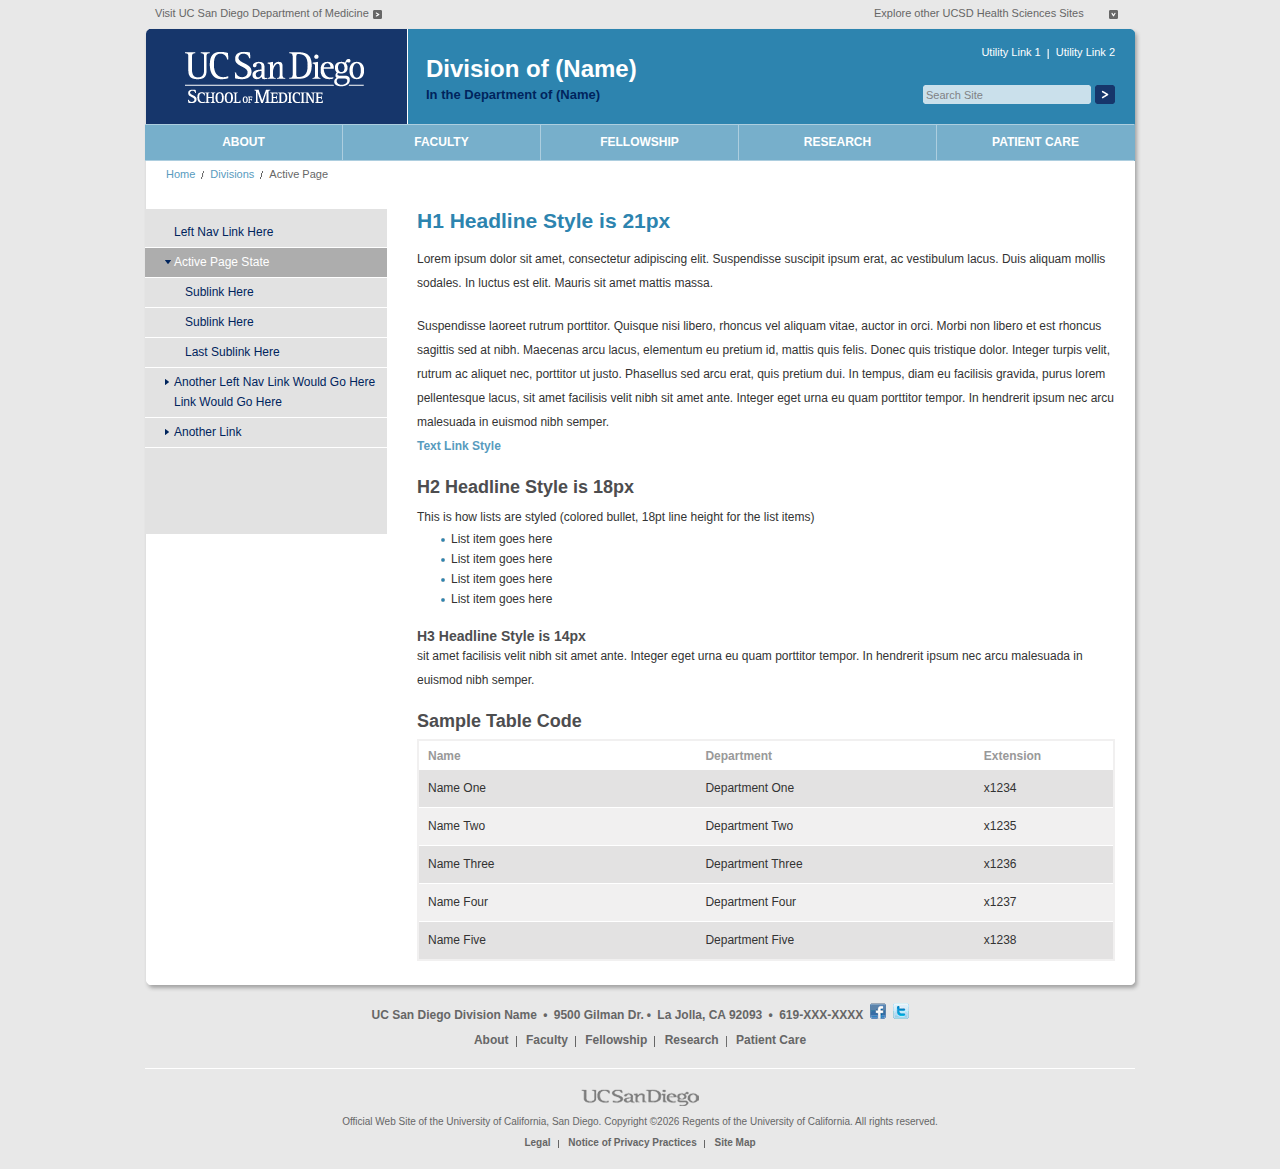
<file: src/avrctrials/theme/static/tpl-division-2col.htm>
<!DOCTYPE html PUBLIC "-//W3C//DTD XHTML 1.0 Transitional//EN" "http://www.w3.org/TR/xhtml1/DTD/xhtml1-transitional.dtd">
<html xmlns="http://www.w3.org/1999/xhtml" xml:lang="en-us" lang="en-us">
<!--[if IE]><![endif]-->
<head>
<meta http-equiv="Content-Type" content="text/html; charset=utf-8" />
<meta http-equiv="Content-Language" content="en-us" />
<title>Page Headline or Topic - Division Name - UC San Diego</title>
<meta name="keywords" content="" />
<meta name="description" content="" />
<meta name="generator" content="PINT [ www.pint.com ]" />
<meta name="author" content="PINT [ www.pint.com ]" />

<link rel="shortcut icon" href="/favicon.ico" />

<link rel="stylesheet" href="assets/css/common.css" type="text/css" media="screen" />
<link rel="stylesheet" href="assets/css/print.css" type="text/css" media="print" />
<!--[if lte IE 8]><link rel="stylesheet" href="assets/css/ie8.css" type="text/css" media="screen"/><![endif]-->
<!--[if lte IE 7]><link rel="stylesheet" href="assets/css/ie7.css" type="text/css" media="screen"/><![endif]-->
<!--[if lt  IE 7]><link rel="stylesheet" href="assets/css/ie6.css" type="text/css" media="screen"/><![endif]-->
</head>

<body>

<div id="top" class="wrap"><div class="wrap">

    <div class="inner">

        <a href="#" class="logo" title="Click here to return to the Site homepage."><img src="assets/images/logo-print.png" width="199" height="71" alt="LOGO: UC San Diego School of Medicine" /></a>
        <div id="split-title" class="site-title">
            Division of (Name) <span>In the Department of (Name)</span>
        </div>
        <div class="pint"><a href="#nav">Jump to Navigation</a><hr /></div>
        
        <div class="content" id="layout-2col">
                
            <div class="col" id="col1">
            
                <h1>H1 Headline Style is 21px</h1>
                <p>Lorem ipsum dolor sit amet, consectetur adipiscing elit. Suspendisse suscipit ipsum erat, ac vestibulum lacus. Duis aliquam mollis sodales. In luctus est elit. Mauris sit amet mattis massa.</p>
                <p>Suspendisse laoreet rutrum porttitor.  Quisque nisi libero, rhoncus vel aliquam vitae, auctor in orci. Morbi non libero et est rhoncus sagittis sed at nibh. Maecenas arcu lacus, elementum eu pretium id, mattis quis felis. Donec quis tristique dolor. Integer turpis velit, rutrum ac aliquet nec, porttitor ut justo. Phasellus sed arcu erat, quis pretium dui. In tempus, diam eu facilisis gravida, purus lorem pellentesque lacus, sit amet facilisis velit nibh sit amet ante. Integer eget urna eu quam porttitor tempor. In hendrerit ipsum nec arcu malesuada in euismod nibh semper.<br /><a href="#">Text Link Style</a></p>

                <h2>H2 Headline Style is 18px</h2>
                <p class="alt">This is how lists are styled (colored bullet, 18pt line height for the list items)</p>
                <ul class="list-circle">
                	<li>List item goes here</li>
                	<li>List item goes here</li>
                	<li>List item goes here</li>
                	<li>List item goes here</li>
                </ul>
                <h3>H3 Headline Style is 14px</h3>
                <p>sit amet facilisis velit nibh sit amet ante. Integer eget urna eu quam porttitor tempor. In hendrerit ipsum nec arcu malesuada in euismod nibh semper.</p>
                
                
                <h2>Sample Table Code</h2>
                
                <!-- The table's styles are controlled by both the common.css file AND the common.js file in the Scripts folder (see line 90 for the table javascript).
                	  You do not need to put an "alt" class on each alternate row to achieve the alternating row colors. The Javascript file will do that. Just be sure 
                      the first table row has the "alt" class.
                -->
                
                <table class="tbl-generic">
                    <thead>
                        <tr>
							<th style="width:40%;">Name</th>
                            <th style="width:40%;">Department</th>
                            <th style="width:20%;">Extension</th>
                        </tr>
                    </thead>
                    <tbody>
                        <tr class="alt">
							<td>Name One</td>
                            <td>Department One</td>
                            <td>x1234</td>
                        </tr>
                        <tr>
							<td>Name Two</td>
                            <td>Department Two</td>
                            <td>x1235</td>
                        </tr>
                        <tr>
							<td>Name Three</td>
                            <td>Department Three</td>
                            <td>x1236</td>
                        </tr>
						<tr>
							<td>Name Four</td>
                            <td>Department Four</td>
                            <td>x1237</td>
                        </tr>
						<tr>
							<td>Name Five</td>
                            <td>Department Five</td>
                            <td>x1238</td>
                        </tr>
                    </tbody>
                </table>
                
                <div class="pint"><a href="#top">Back to Top</a><hr /></div>
                
            </div><!--// ENDS COL1 -->
            
            
            <div class="col" id="col2">
            
                <p class="pint">Section 'Sub' Navigation:</p>
                <ul id="leftnav">
                    <li><a href="#">Left Nav Link Here</a></li>
                    <li class="parent open on"><a href="#">Active Page State</a>
                        <ul>
                        	<li><a href="#">Sublink Here</a></li>
                        	<li><a href="#">Sublink Here</a></li>
                        	<li><a href="#">Last Sublink Here</a></li>
                        </ul>
                    </li>
                    <li class="parent"><a href="#">Another Left Nav Link Would Go Here Link Would Go Here</a></li>
                    <li class="parent"><a href="#">Another Link</a></li>
                </ul><!--// ENDS SUBNAV -->
                
                <div class="pint"><a href="#top">Back to Top</a><hr /></div>
                
            </div><!--// ENDS COL2 -->
            
            
            <p class="pint">Page 'Breadcrumb' Navigation:</p>
            <div id="breadcrumb">
                <ul>
                	<li><a href="#">Home</a></li>
                	<li><a href="#">Divisions</a></li>
                	<li>Active Page</li>
                </ul>
            </div><!--// ENDS BREADCRUMB -->
                                   

            <div class="pint"><a href="#top">Back to Top</a><hr /></div>

        </div><!--// ENDS CONTENT -->
        
        
        <div id="header">

            <p class="pint">Site 'Main' Navigation:</p>
            <ul id="nav5" class="nav">
                <li><a href="#">About<!--[if gte IE 7]><!--></a><!--<![endif]--><!--[if lte IE 6]><table cellspacing="0"><tr><td><![endif]-->
                    <ul>
                        <li><a href="#">Link</a></li>
                        <li><a href="#">Link 2 Goes Here and it will be two lines long</a></li>
                        <li><a href="#">Link</a></li>
                    </ul><!--[if lte IE 6]></td></tr></table></a><![endif]-->
                </li>
                <li><a href="#">Faculty<!--[if gte IE 7]><!--></a><!--<![endif]--><!--[if lte IE 6]><table cellspacing="0"><tr><td><![endif]-->
                    <ul>
                        <li><a href="#">Link</a></li>
                        <li><a href="#">Link 2 Goes Here and it will be two lines long</a></li>
                        <li><a href="#">Link</a></li>
                    </ul><!--[if lte IE 6]></td></tr></table></a><![endif]-->
                </li>
                <li><a href="#">Fellowship<!--[if gte IE 7]><!--></a><!--<![endif]--><!--[if lte IE 6]><table cellspacing="0"><tr><td><![endif]-->
                    <ul>
                        <li><a href="#">Link</a></li>
                        <li><a href="#">Link 2 Goes Here and it will be two lines long</a></li>
                        <li><a href="#">Link</a></li>
                    </ul><!--[if lte IE 6]></td></tr></table></a><![endif]-->
                </li>
                <li><a href="#">Research<!--[if gte IE 7]><!--></a><!--<![endif]--><!--[if lte IE 6]><table cellspacing="0"><tr><td><![endif]-->
                    <ul>
                        <li><a href="#">Link</a></li>
                        <li><a href="#">Link 2 Goes Here and it will be two lines long</a></li>
                        <li><a href="#">Link</a></li>
                    </ul><!--[if lte IE 6]></td></tr></table></a><![endif]-->
                </li>
                <li class="last"><a href="#">Patient Care<!--[if gte IE 7]><!--></a><!--<![endif]--><!--[if lte IE 6]><table cellspacing="0"><tr><td><![endif]-->
                    <ul>
                        <li><a href="#">Link</a></li>
                        <li><a href="#">Link 2 Goes Here and it will be two lines long</a></li>
                        <li><a href="#">Link</a></li>
                    </ul><!--[if lte IE 6]></td></tr></table></a><![endif]-->
                </li>
            </ul><!--// ENDS NAV -->
            
            <p class="pint">Search The Site:</p>
            <form action="" id="header-search">
                <fieldset>
                    <legend>Enter Search Keywords and Submit</legend>
                    <input type="text" value="Search Site" class="input-search" name="fkeyword" tabindex="1" title="Enter search keywords" /> 
                    <input type="submit" value="Go" class="btn" title="Click here to submit your search" />
                </fieldset>
            </form><!--// ENDS HEADER-SEARCH -->
            
            <p class="pint">Site 'Tertiary' Navigation:</p>
            <ul id="utilitynav">
                <li><a href="#">Utility Link 1</a></li>
                <li class="last"><a href="#">Utility Link 2</a></li>
            </ul><!--// ENDS TERTNAV -->
            
            <div class="pint"><a href="#top">Back to Top</a><hr /></div>
            
        </div><!--// ENDS HEADER -->

        <p class="pint">External Resources:</p>
        <ul id="portal">
            <li id="resource-departmentLink"><a href="#">Visit UC San Diego Department of Medicine</a></li>
            <li id="resource-exploreLinks">
                <a href="#" class="menu">Explore other UCSD Health Sciences Sites</a>
                <div class="menu-box">
                
                    <ul>
                        <li><a href="http://health.ucsd.edu">UC San Diego Health System</a></li>
                        <li><a href="http://som.ucsd.edu">UCSD School of Medicine</a></li>
                        <li><a href="https://health.ucsd.edu/medinfo/referralform.asp">Physician Liaison Service</a></li>
                        <li><a href="http://healthsciences.ucsd.edu">UC San Diego Health Sciences</a></li>
                    </ul>
                    
                </div>
            </li>
        </ul><!--// ENDS PORTAL -->
        
    </div><!--// ENDS INNER -->

</div></div><!--// ENDS WRAP -->


<div id="footer"><div class="inner">
    
    <div id="site-info">
    
        <div id="address-social">
            <strong>UC San Diego Division Name <span>&bull;</span> 9500 Gilman Dr.<span>&bull;</span> La Jolla, CA  92093 <span>&bull;</span> 619-XXX-XXXX</strong>
            &nbsp;<a href="#" class="icon icon-facebook" title="Click here to visit our Facebook page">Facebook<span>&nbsp;</span></a>
            &nbsp;<a href="#" class="icon icon-twitter" title="Click here to visit our Twitter feed">Twitter<span>&nbsp;</span></a>
        </div><!--// ENDS ADDRESS-SOCIAL -->
    
        <ul id="footernav">
            <li><a href="#">About</a></li>
            <li><a href="#">Faculty</a></li>
            <li><a href="#">Fellowship</a></li>
            <li><a href="#">Research</a></li>
            <li><a href="#">Patient Care</a></li>
        </ul><!--// ENDS FOOTERNAV -->

    </div><!--// ENDS SITE-INFO -->

    
    <div id="ucsd-info">
    
        <p><a href="http://www.ucsd.edu/" target="_blank" id="logo-ucsd"><img src="assets/images/logo-ucsd-som.png" width="149" height="19" alt="LOGO: University of California, San Diego" /></a></p>
        <p>Official Web Site of the University of California, San Diego. 
        	<script language="javascript"> 
  			<!-- 
				today = new Date(); 
				document.write("Copyright &copy;", today.getFullYear()); 
  			//--> 
			</script><!--//  ENDS DYNAMIC COPYRIGHT YEAR -->
         Regents of the University of California. All rights reserved.</p>
        <ul>
            <li><a href="#">Legal</a></li>
            <li><a href="#">Notice of Privacy Practices</a></li>
            <li><a href="#">Site Map</a></li>
        </ul>
        
    </div><!--// ENDS UCSD-INFO -->
    
</div></div><!--// ENDS FOOTER -->

    
<script type="text/javascript" src="assets/scripts/jquery-min.js"></script>
<script type="text/javascript" src="assets/scripts/common.js"></script>

<!--     GOOGLE ANALYTICS CODE PLACEHOLDER IS BELOW - PLEASE ENTER YOUR OWN GA CODE OR DELETE THIS  -->

<script type="text/javascript" >
  var _gaq = _gaq || []; _gaq.push(['_setAccount', 'UA-XXXXX-X']); _gaq.push(['_trackPageview']);
  (function() {
    var ga = document.createElement('script'); ga.type = 'text/javascript'; ga.async = true;
    ga.src = ('https:' == document.location.protocol ? 'https://ssl' : 'http://www') + '.google-analytics.com/ga.js';
    var s = document.getElementsByTagName('script')[0]; s.parentNode.insertBefore(ga, s);
  })();
</script>

</body>
</html>
</file>
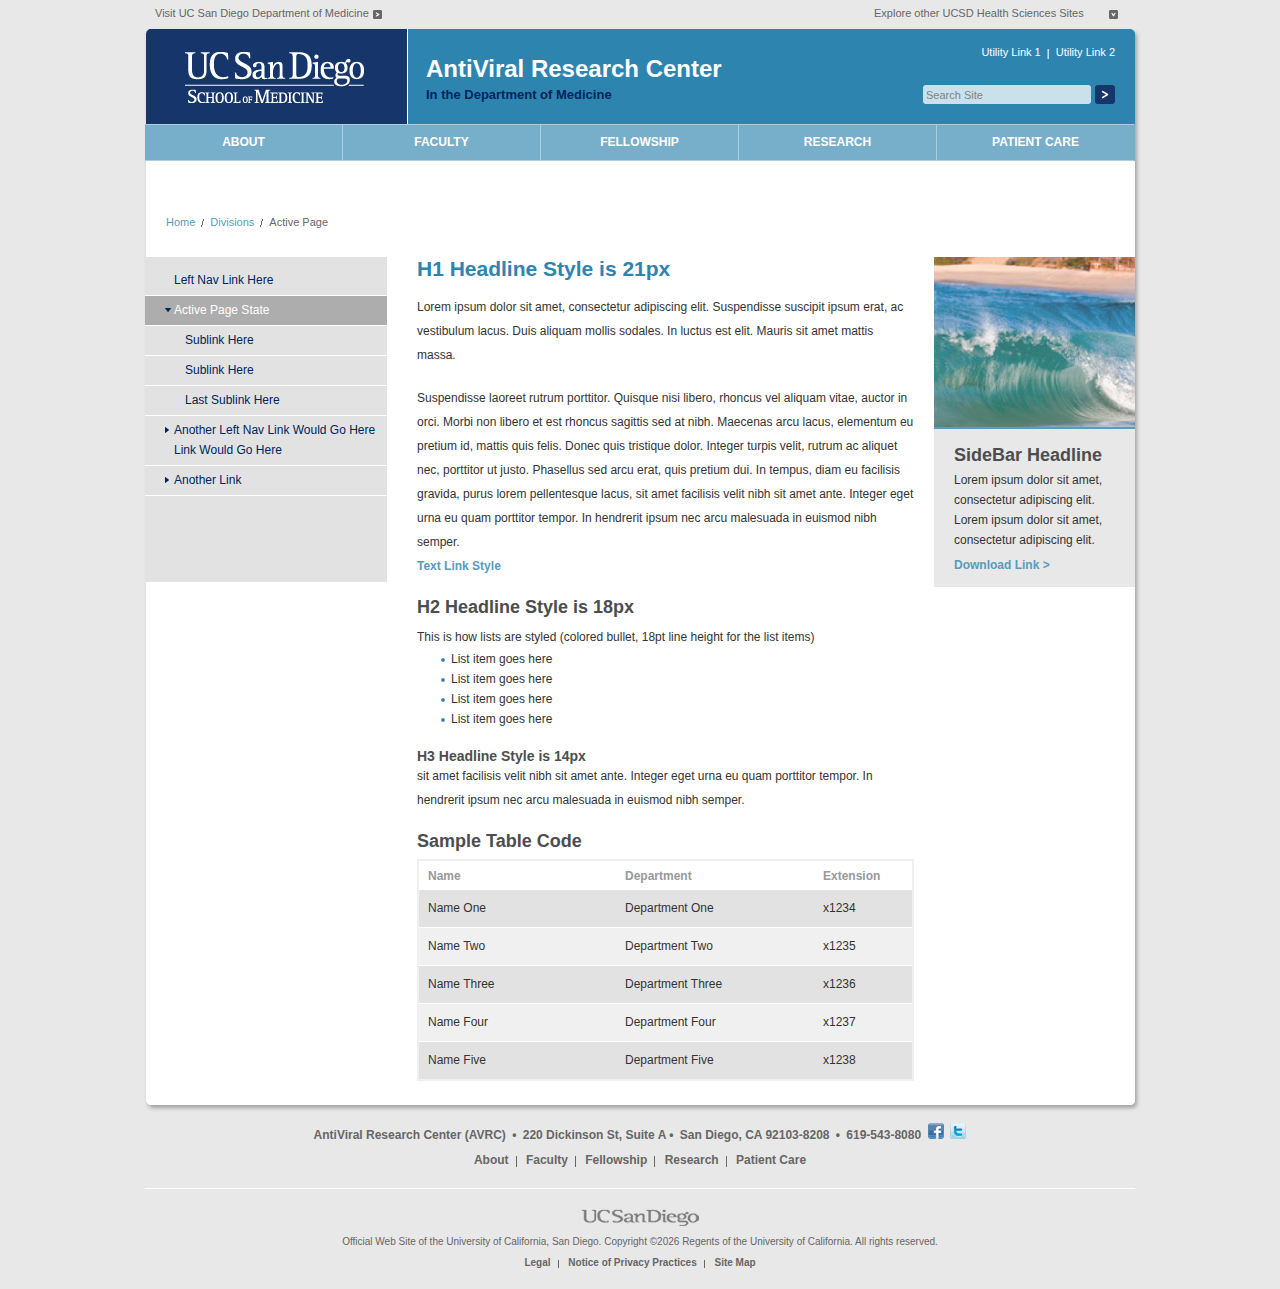
<file: src/avrctrials/theme/static/tpl-division-3col.htm>
<!DOCTYPE html PUBLIC "-//W3C//DTD XHTML 1.0 Transitional//EN" "http://www.w3.org/TR/xhtml1/DTD/xhtml1-transitional.dtd">
<html xmlns="http://www.w3.org/1999/xhtml" xml:lang="en-us" lang="en-us">
<!--[if IE]><![endif]-->
<head>
<meta http-equiv="Content-Type" content="text/html; charset=utf-8" />
<meta http-equiv="Content-Language" content="en-us" />
<title>Page Headline or Topic - AntiViral Research Center - UC San Diego</title>
<meta name="keywords" content="" />
<meta name="description" content="" />
<meta name="generator" content="PINT [ www.pint.com ]" />
<meta name="author" content="PINT [ www.pint.com ]" />

<link rel="shortcut icon" href="./favicon.ico" />

<link rel="stylesheet" href="assets/css/common.css" type="text/css" media="screen" />
<link rel="stylesheet" href="assets/css/print.css" type="text/css" media="print" />
<!--[if lte IE 8]><link rel="stylesheet" href="assets/css/ie8.css" type="text/css" media="screen"/><![endif]-->
<!--[if lte IE 7]><link rel="stylesheet" href="assets/css/ie7.css" type="text/css" media="screen"/><![endif]-->
<!--[if lt  IE 7]><link rel="stylesheet" href="assets/css/ie6.css" type="text/css" media="screen"/><![endif]-->
</head>

<body>

<div id="top" class="wrap"><div class="wrap">

    <div class="inner">

        <a href="#" class="logo" title="Click here to return to the Site homepage."><img src="assets/images/logo_health_sciences.gif" width="199" height="71" alt="LOGO: UC San Diego School of Medicine" /></a>
        <div id="split-title" class="site-title">
            AntiViral Research Center <span>In the Department of Medicine</span>
        </div>
        <div class="pint"><a href="#nav">Jump to Navigation</a><hr /></div>
        
        <div class="content" id="layout-3col">
        <div class="content" id="layout-2col">

            <div class="col" id="col1">
            
                <div class="col" id="main">
                
                    <h1>H1 Headline Style is 21px</h1>
                    <p>Lorem ipsum dolor sit amet, consectetur adipiscing elit. Suspendisse suscipit ipsum erat, ac vestibulum lacus. Duis aliquam mollis sodales. In luctus est elit. Mauris sit amet mattis massa.</p>
                    <p>Suspendisse laoreet rutrum porttitor.  Quisque nisi libero, rhoncus vel aliquam vitae, auctor in orci. Morbi non libero et est rhoncus sagittis sed at nibh. Maecenas arcu lacus, elementum eu pretium id, mattis quis felis. Donec quis tristique dolor. Integer turpis velit, rutrum ac aliquet nec, porttitor ut justo. Phasellus sed arcu erat, quis pretium dui. In tempus, diam eu facilisis gravida, purus lorem pellentesque lacus, sit amet facilisis velit nibh sit amet ante. Integer eget urna eu quam porttitor tempor. In hendrerit ipsum nec arcu malesuada in euismod nibh semper.<br /><a href="#">Text Link Style</a></p>

                    <h2>H2 Headline Style is 18px</h2>
                    <p class="alt">This is how lists are styled (colored bullet, 18pt line height for the list items)</p>
                    <ul class="list-circle">
                        <li>List item goes here</li>
                        <li>List item goes here</li>
                        <li>List item goes here</li>
                        <li>List item goes here</li>
                    </ul>
                    <h3>H3 Headline Style is 14px</h3>
                    <p>sit amet facilisis velit nibh sit amet ante. Integer eget urna eu quam porttitor tempor. In hendrerit ipsum nec arcu malesuada in euismod nibh semper.</p>
                    
	                <h2>Sample Table Code</h2>
                    
                    <!-- The table's styles are controlled by both the common.css file AND the common.js file in the Scripts folder (see line 90 for the table javascript).
                	  You do not need to put an "alt" class on each alternate row to achieve the alternating row colors. The Javascript file will do that. Just be sure 
                      the first table row has the "alt" class.
                	-->
            
	                <table class="tbl-generic">
    	                <thead>
        	                <tr>
								<th style="width:40%;">Name</th>
                            	<th style="width:40%;">Department</th>
                            	<th style="width:20%;">Extension</th>
                        	</tr>
	                    </thead>
	                    <tbody>
   	                 		<tr class="alt">
								<td>Name One</td>
	   	                         <td>Department One</td>
    	                        <td>x1234</td>
        	                </tr>
            	            <tr>
								<td>Name Two</td>
                    	        <td>Department Two</td>
                        	    <td>x1235</td>
	                        </tr>
    	                    <tr>
								<td>Name Three</td>
            	                <td>Department Three</td>
                	            <td>x1236</td>
                    	    </tr>
							<tr>
								<td>Name Four</td>
    	                        <td>Department Four</td>
        	                    <td>x1237</td>
            	            </tr>
							<tr>
								<td>Name Five</td>
                        	    <td>Department Five</td>
                            	<td>x1238</td>
	                        </tr>
    	                </tbody>
        	        </table>
                    
                    <div class="pint"><a href="#top">Back to Top</a><hr /></div>
                    
                </div><!--// ENDS MAIN -->
                
                
                <div class="col" id="sidebar">
                
                    <div class="component-feature">
                        <div class="feature-image">
                            <img src="assets/images/temp-sidebar-thumb1.jpg" width="201" height="170" alt="" />
                        </div>
                        <div class="feature-text">
                            <p class="title">SideBar Headline</p>
                            <p>Lorem ipsum dolor sit amet, consectetur adipiscing elit.  Lorem ipsum dolor sit amet, consectetur adipiscing elit.</p>
                            <p><a href="#">Download Link &gt;</a></p>
                        </div>
                    </div>
                
                </div><!--// ENDS SIDEBAR -->
                
            </div><!--// ENDS COL1 -->
            
            
            <div class="col" id="col2">
            
                <p class="pint">Section 'Sub' Navigation:</p>
                <ul id="leftnav">
                    <li><a href="#">Left Nav Link Here</a></li>
                    <li class="parent open on"><a href="#">Active Page State</a>
                        <ul>
                        	<li><a href="#">Sublink Here</a></li>
                        	<li><a href="#">Sublink Here</a></li>
                        	<li><a href="#">Last Sublink Here</a></li>
                        </ul>
                    </li>
                    <li class="parent"><a href="#">Another Left Nav Link Would Go Here Link Would Go Here</a></li>
                    <li class="parent"><a href="#">Another Link</a></li>
                </ul><!--// ENDS SUBNAV -->
                
                <div class="pint"><a href="#top">Back to Top</a><hr /></div>
                
            </div><!--// ENDS COL2 -->
            
            
            <p class="pint">Page 'Breadcrumb' Navigation:</p>
            <div id="breadcrumb">
                <ul>
                	<li><a href="#">Home</a></li>
                	<li><a href="#">Divisions</a></li>
                	<li>Active Page</li>
                </ul>
            </div><!--// ENDS BREADCRUMB -->
                                   

            <div class="pint"><a href="#top">Back to Top</a><hr /></div>
        </div>
        </div><!--// ENDS CONTENT -->
        
        
        <div id="header">

            <p class="pint">Site 'Main' Navigation:</p>
            <ul id="nav5" class="nav">
                <li><a href="#">About<!--[if gte IE 7]><!--></a><!--<![endif]--><!--[if lte IE 6]><table cellspacing="0"><tr><td><![endif]-->
                    <ul>
                        <li><a href="#">Link</a></li>
                        <li><a href="#">Link 2 Goes Here and it will be two lines long</a></li>
                        <li><a href="#">Link</a></li>
                    </ul><!--[if lte IE 6]></td></tr></table></a><![endif]-->
                </li>
                <li><a href="#">Faculty<!--[if gte IE 7]><!--></a><!--<![endif]--><!--[if lte IE 6]><table cellspacing="0"><tr><td><![endif]-->
                    <ul>
                        <li><a href="#">Link</a></li>
                        <li><a href="#">Link 2 Goes Here and it will be two lines long</a></li>
                        <li><a href="#">Link</a></li>
                    </ul><!--[if lte IE 6]></td></tr></table></a><![endif]-->
                </li>
                <li><a href="#">Fellowship<!--[if gte IE 7]><!--></a><!--<![endif]--><!--[if lte IE 6]><table cellspacing="0"><tr><td><![endif]-->
                    <ul>
                        <li><a href="#">Link</a></li>
                        <li><a href="#">Link 2 Goes Here and it will be two lines long</a></li>
                        <li><a href="#">Link</a></li>
                    </ul><!--[if lte IE 6]></td></tr></table></a><![endif]-->
                </li>
                <li><a href="#">Research<!--[if gte IE 7]><!--></a><!--<![endif]--><!--[if lte IE 6]><table cellspacing="0"><tr><td><![endif]-->
                    <ul>
                        <li><a href="#">Link</a></li>
                        <li><a href="#">Link 2 Goes Here and it will be two lines long</a></li>
                        <li><a href="#">Link</a></li>
                    </ul><!--[if lte IE 6]></td></tr></table></a><![endif]-->
                </li>
                <li class="last"><a href="#">Patient Care<!--[if gte IE 7]><!--></a><!--<![endif]--><!--[if lte IE 6]><table cellspacing="0"><tr><td><![endif]-->
                    <ul>
                        <li><a href="#">Link</a></li>
                        <li><a href="#">Link 2 Goes Here and it will be two lines long</a></li>
                        <li><a href="#">Link</a></li>
                    </ul><!--[if lte IE 6]></td></tr></table></a><![endif]-->
                </li>
            </ul><!--// ENDS NAV -->
            
            <p class="pint">Search The Site:</p>
            <form action="" id="header-search">
                <fieldset>
                    <legend>Enter Search Keywords and Submit</legend>
                    <input type="text" value="Search Site" class="input-search" name="fkeyword" tabindex="1" title="Enter search keywords" /> 
                    <input type="submit" value="Go" class="btn" title="Click here to submit your search" />
                </fieldset>
            </form><!--// ENDS HEADER-SEARCH -->
            
            <p class="pint">Site 'Tertiary' Navigation:</p>
            <ul id="utilitynav">
                <li><a href="#">Utility Link 1</a></li>
                <li class="last"><a href="#">Utility Link 2</a></li>
            </ul><!--// ENDS TERTNAV -->
            
            <div class="pint"><a href="#top">Back to Top</a><hr /></div>
            
        </div><!--// ENDS HEADER -->

        <p class="pint">External Resources:</p>
        <ul id="portal">
            <li id="resource-departmentLink"><a href="http://med.ucsd.edu/">Visit UC San Diego Department of Medicine</a></li>
            <li id="resource-exploreLinks">
                <a href="#" class="menu">Explore other UCSD Health Sciences Sites</a>
                <div class="menu-box">
                
                    <ul>
                        <li><a href="http://health.ucsd.edu">UC San Diego Health System</a></li>
                        <li><a href="http://som.ucsd.edu">UCSD School of Medicine</a></li>
                        <li><a href="https://health.ucsd.edu/medinfo/referralform.asp">Physician Liaison Service</a></li>
                        <li><a href="http://healthsciences.ucsd.edu">UC San Diego Health Sciences</a></li>
                    </ul>
                    
                </div>
            </li>
        </ul><!--// ENDS PORTAL -->
        
    </div><!--// ENDS INNER -->

</div></div><!--// ENDS WRAP -->


<div id="footer"><div class="inner">
    
    <div id="site-info">
    
        <div id="address-social">
            <strong>AntiViral Research Center (AVRC) <span>&bull;</span> 220 Dickinson St, Suite A<span>&bull;</span> San Diego, CA  92103-8208 <span>&bull;</span> 619-543-8080</strong>
            &nbsp;<a href="#" class="icon icon-facebook" title="Click here to visit our Facebook page">Facebook<span>&nbsp;</span></a>
            &nbsp;<a href="#" class="icon icon-twitter" title="Click here to visit our Twitter feed">Twitter<span>&nbsp;</span></a>
        </div><!--// ENDS ADDRESS-SOCIAL -->
    
        <ul id="footernav">
            <li><a href="#">About</a></li>
            <li><a href="#">Faculty</a></li>
            <li><a href="#">Fellowship</a></li>
            <li><a href="#">Research</a></li>
            <li><a href="#">Patient Care</a></li>
        </ul><!--// ENDS FOOTERNAV -->

    </div><!--// ENDS SITE-INFO -->

    
    <div id="ucsd-info">
    
        <p><a href="http://www.ucsd.edu/" target="_blank" id="logo-ucsd"><img src="assets/images/logo-ucsd-som.png" width="149" height="19" alt="LOGO: University of California, San Diego" /></a></p>
        <p>Official Web Site of the University of California, San Diego. 
        	<script language="javascript"> 
  			<!-- 
				today = new Date(); 
				document.write("Copyright &copy;", today.getFullYear()); 
  			//--> 
			</script><!--//  ENDS DYNAMIC COPYRIGHT YEAR -->
         Regents of the University of California. All rights reserved.</p>
        <ul>
            <li><a href="#">Legal</a></li>
            <li><a href="#">Notice of Privacy Practices</a></li>
            <li><a href="#">Site Map</a></li>
        </ul>
        
    </div><!--// ENDS UCSD-INFO -->
    
</div></div><!--// ENDS FOOTER -->

    
<script type="text/javascript" src="assets/scripts/jquery-min.js"></script>
<script type="text/javascript" src="assets/scripts/common.js"></script>

<!--     GOOGLE ANALYTICS CODE PLACEHOLDER IS BELOW - PLEASE ENTER YOUR OWN GA CODE OR DELETE THIS  -->

<script type="text/javascript" >
  var _gaq = _gaq || []; _gaq.push(['_setAccount', 'UA-XXXXX-X']); _gaq.push(['_trackPageview']);
  (function() {
    var ga = document.createElement('script'); ga.type = 'text/javascript'; ga.async = true;
    ga.src = ('https:' == document.location.protocol ? 'https://ssl' : 'http://www') + '.google-analytics.com/ga.js';
    var s = document.getElementsByTagName('script')[0]; s.parentNode.insertBefore(ga, s);
  })();
</script>

</body>
</html>
</file>
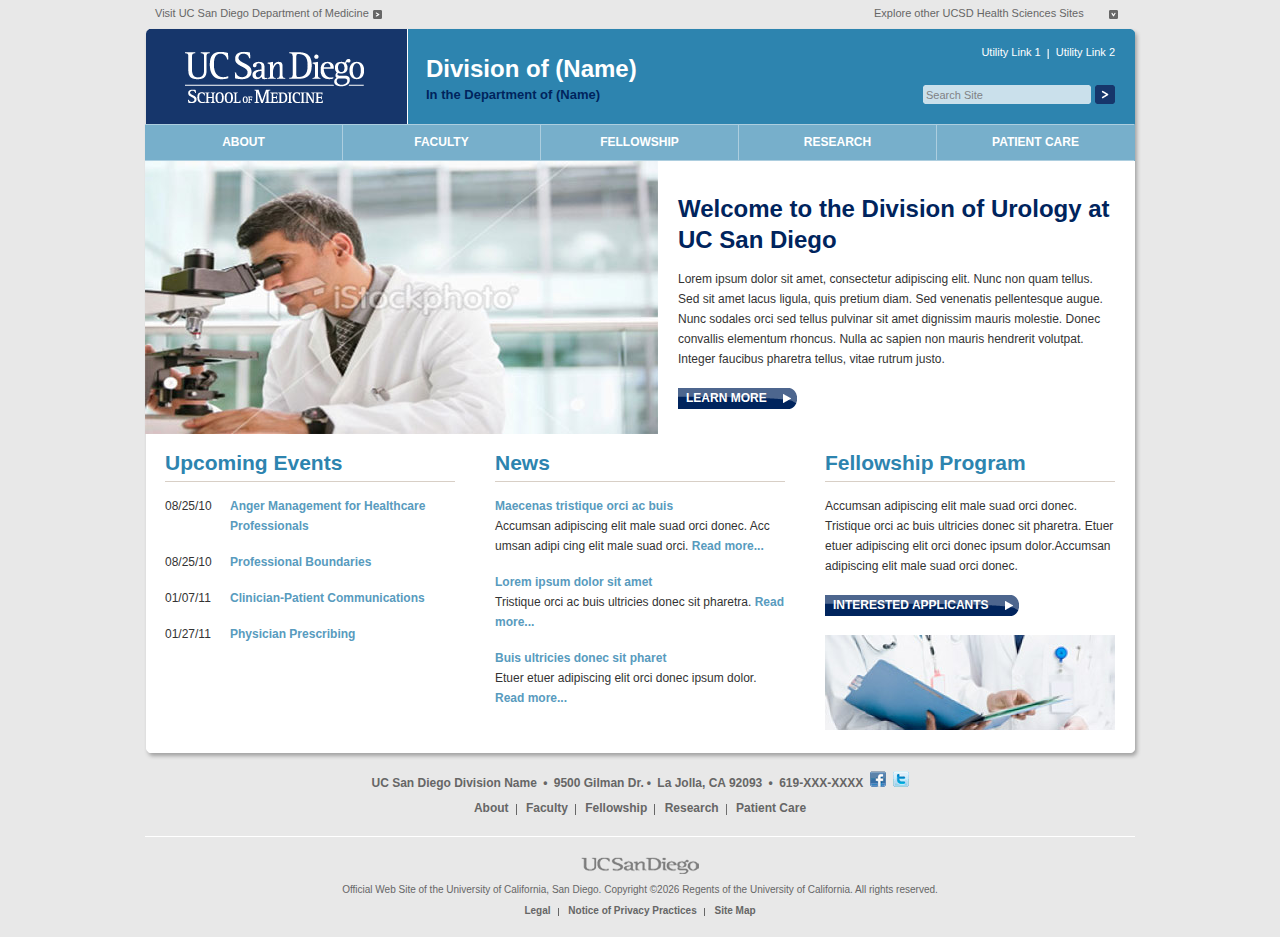
<file: src/avrctrials/theme/static/tpl-division-homepage-rotator.htm>
<!DOCTYPE html PUBLIC "-//W3C//DTD XHTML 1.0 Transitional//EN" "http://www.w3.org/TR/xhtml1/DTD/xhtml1-transitional.dtd">
<html xmlns="http://www.w3.org/1999/xhtml" xml:lang="en-us" lang="en-us">
<!--[if IE]><![endif]-->
<head>
<meta http-equiv="Content-Type" content="text/html; charset=utf-8" />
<meta http-equiv="Content-Language" content="en-us" />
<title>Division of Name - UC San Diego School of Medicine</title>
<meta name="keywords" content="" />
<meta name="description" content="" />
<meta name="generator" content="PINT [ www.pint.com ]" />
<meta name="author" content="PINT [ www.pint.com ]" />

<link rel="shortcut icon" href="/favicon.ico" />

<link rel="stylesheet" href="assets/css/common.css" type="text/css" media="screen" />
<link rel="stylesheet" href="assets/css/print.css" type="text/css" media="print" />
<link rel="stylesheet" href="assets/css/simple-rotator.css" type="text/css" media="screen" />
<!--[if lte IE 8]><link rel="stylesheet" href="assets/css/ie8.css" type="text/css" media="screen"/><![endif]-->
<!--[if lte IE 7]><link rel="stylesheet" href="assets/css/ie7.css" type="text/css" media="screen"/><![endif]-->
<!--[if lt  IE 7]><link rel="stylesheet" href="assets/css/ie6.css" type="text/css" media="screen"/><![endif]-->
</head>

<body>

<div id="top" class="wrap"><div class="wrap">

    <div class="inner">

        <a href="#" class="logo" title="Click here to return to the Site homepage."><img src="assets/images/logo-print.png" width="199" height="71" alt="LOGO: UC San Diego School of Medicine" /></a>
        <div id="split-title" class="site-title">
            Division of (Name) <span>In the Department of (Name)</span>
        </div>
        <div class="pint"><a href="#nav">Jump to Navigation</a><hr /></div>
        
        <div class="content" id="layout-homepage">
            
            <div class="component-intro">
                <div class="rotator">
					<ul>
						<li class="show"><img src="assets/images/rotator/home_slide_div_images1.jpg" width="513" height="273"  alt="pic1" /></li>
						<li><img src="assets/images/rotator/home_slide_div_images2.jpg" width="513" height="273"  alt="pic2" /></li>
						<li><img src="assets/images/rotator/home_slide_div_images3.jpg" width="513" height="273"  alt="pic3" /></li>
						<li><img src="assets/images/rotator/home_slide_div_images4.jpg" width="513" height="273"  alt="pic4" /></li>
						<li><img src="assets/images/rotator/home_slide_div_images5.jpg" width="513" height="273"  alt="pic5" /></li>
					</ul>
				</div><!--ENDS FEATURE ROTATOR-->
                <div class="intro-text">
                    <h1>Welcome to the Division of Urology at UC San Diego</h1>
                    <p>Lorem ipsum dolor sit amet, consectetur adipiscing elit. Nunc non quam tellus. Sed sit amet lacus ligula, quis pretium diam. Sed venenatis pellentesque augue. Nunc sodales orci sed tellus pulvinar sit amet dignissim mauris molestie. Donec convallis elementum rhoncus. Nulla ac sapien non mauris hendrerit volutpat. Integer faucibus pharetra tellus, vitae rutrum justo.</p>
                    <p><a href="#" class="btn btn1">Learn More</a></p>
                </div>
            </div><!--// ENDS H-BANNER -->
                
            <div class="col" id="col1">
            
                <div class="col" id="h-events">
                    <h2 class="h1 line">Upcoming Events</h2>
                    <ul class="list-date">
                        <li>
                            <span>08/25/10</span> 
                            <a href="#"><strong>Anger Management for Healthcare Professionals</strong></a>
                        </li>
                        <li>
                            <span>08/25/10</span> 
                            <a href="#"><strong>Professional Boundaries</strong></a>
                        </li>
                        <li>
                            <span>01/07/11</span> 
                            <a href="#"><strong>Clinician-Patient Communications</strong></a>
                        </li>
                        <li>
                            <span>01/27/11</span> 
                            <a href="#"><strong>Physician Prescribing</strong></a>
                        </li>
                    </ul>
                </div><!--// ENDS H-EVENTS -->
                
                
                <div class="col" id="h-news">
                    <h2 class="h1 line">News</h2>
                    <ul class="list-more">
                        <li>
                            <p><a href="#"><strong>Maecenas tristique orci ac buis</strong></a></p>
                            <p>Accumsan adipiscing elit male suad orci donec. Acc umsan adipi cing elit male suad orci. <a href="#" class="more">Read more...</a></p>
                        </li>
                        <li>
                            <p><a href="#"><strong>Lorem ipsum dolor sit amet</strong></a></p>
                            <p>Tristique orci ac buis ultricies donec sit pharetra. <a href="#" class="more">Read more...</a></p>
                        </li>
                        <li>
                            <p><a href="#"><strong>Buis ultricies donec sit pharet</strong></a></p>
                            <p>Etuer etuer adipiscing elit orci donec ipsum dolor. <a href="#" class="more">Read more...</a></p>
                        </li>
                    </ul>
                </div><!--// ENDS H-NEWS -->
                
                
                <div class="col h-last" id="h-fellowship">
                    <h2 class="h1 line">Fellowship Program</h2>
                    <p>Accumsan adipiscing elit male suad orci donec. Tristique orci ac buis ultricies donec sit pharetra. Etuer etuer adipiscing elit orci donec ipsum dolor.Accumsan adipiscing elit male suad orci donec.</p>
                    <p><a href="#" class="btn btn1">Interested Applicants</a></p>
                    <p><img src="assets/images/temp-h-fellowship.jpg" width="290" height="95" alt="" /></p>
                </div><!--// ENDS H-FELLOWSHIP -->
                
            </div><!--// ENDS COL1 -->
                                   

            <div class="pint"><a href="#top">Back to Top</a><hr /></div>

        </div><!--// ENDS CONTENT -->
        
        
        <div id="header">

            <p class="pint">Site 'Main' Navigation:</p>
            <ul id="nav5" class="nav">
                <li><a href="#">About<!--[if gte IE 7]><!--></a><!--<![endif]--><!--[if lte IE 6]><table cellspacing="0"><tr><td><![endif]-->
                    <ul>
                        <li><a href="#">Link</a></li>
                        <li><a href="#">Link 2 Goes Here and it will be two lines long</a></li>
                        <li><a href="#">Link</a></li>
                    </ul><!--[if lte IE 6]></td></tr></table></a><![endif]-->
                </li>
                <li><a href="#">Faculty<!--[if gte IE 7]><!--></a><!--<![endif]--><!--[if lte IE 6]><table cellspacing="0"><tr><td><![endif]-->
                    <ul>
                        <li><a href="#">Link</a></li>
                        <li><a href="#">Link 2 Goes Here and it will be two lines long</a></li>
                        <li><a href="#">Link</a></li>
                    </ul><!--[if lte IE 6]></td></tr></table></a><![endif]-->
                </li>
                <li><a href="#">Fellowship<!--[if gte IE 7]><!--></a><!--<![endif]--><!--[if lte IE 6]><table cellspacing="0"><tr><td><![endif]-->
                    <ul>
                        <li><a href="#">Link</a></li>
                        <li><a href="#">Link 2 Goes Here and it will be two lines long</a></li>
                        <li><a href="#">Link</a></li>
                    </ul><!--[if lte IE 6]></td></tr></table></a><![endif]-->
                </li>
                <li><a href="#">Research<!--[if gte IE 7]><!--></a><!--<![endif]--><!--[if lte IE 6]><table cellspacing="0"><tr><td><![endif]-->
                    <ul>
                        <li><a href="#">Link</a></li>
                        <li><a href="#">Link 2 Goes Here and it will be two lines long</a></li>
                        <li><a href="#">Link</a></li>
                    </ul><!--[if lte IE 6]></td></tr></table></a><![endif]-->
                </li>
                <li class="last"><a href="#">Patient Care<!--[if gte IE 7]><!--></a><!--<![endif]--><!--[if lte IE 6]><table cellspacing="0"><tr><td><![endif]-->
                    <ul>
                        <li><a href="#">Link</a></li>
                        <li><a href="#">Link 2 Goes Here and it will be two lines long</a></li>
                        <li><a href="#">Link</a></li>
                    </ul><!--[if lte IE 6]></td></tr></table></a><![endif]-->
                </li>
            </ul><!--// ENDS NAV -->
            
            <p class="pint">Search The Site:</p>
            <form action="" id="header-search">
                <fieldset>
                    <legend>Enter Search Keywords and Submit</legend>
                    <input type="text" value="Search Site" class="input-search" name="fkeyword" tabindex="1" title="Enter search keywords" /> 
                    <input type="submit" value="Go" class="btn" title="Click here to submit your search" />
                </fieldset>
            </form><!--// ENDS HEADER-SEARCH -->
            
            <p class="pint">Site 'Tertiary' Navigation:</p>
            <ul id="utilitynav">
                <li><a href="#">Utility Link 1</a></li>
                <li class="last"><a href="#">Utility Link 2</a></li>
            </ul><!--// ENDS TERTNAV -->
            
            <div class="pint"><a href="#top">Back to Top</a><hr /></div>
            
        </div><!--// ENDS HEADER -->

        <p class="pint">External Resources:</p>
        <ul id="portal">
            <li id="resource-departmentLink"><a href="#">Visit UC San Diego Department of Medicine</a></li>
            <li id="resource-exploreLinks">
                <a href="#" class="menu">Explore other UCSD Health Sciences Sites</a>
                <div class="menu-box">
                
                    <ul>
                        <li><a href="http://health.ucsd.edu">UC San Diego Health System</a></li>
                        <li><a href="http://som.ucsd.edu">UCSD School of Medicine</a></li>
                        <li><a href="https://health.ucsd.edu/medinfo/referralform.asp">Physician Liaison Service</a></li>
                        <li><a href="http://healthsciences.ucsd.edu">UC San Diego Health Sciences</a></li>
                    </ul>
                    
                </div>
            </li>
        </ul><!--// ENDS PORTAL -->
        
    </div><!--// ENDS INNER -->

</div></div><!--// ENDS WRAP -->


<div id="footer"><div class="inner">
    
    <div id="site-info">
    
        <div id="address-social">
            <strong>UC San Diego Division Name <span>&bull;</span> 9500 Gilman Dr.<span>&bull;</span> La Jolla, CA  92093 <span>&bull;</span> 619-XXX-XXXX</strong>
            &nbsp;<a href="#" class="icon icon-facebook" title="Click here to visit our Facebook page">Facebook<span>&nbsp;</span></a>
            &nbsp;<a href="#" class="icon icon-twitter" title="Click here to visit our Twitter feed">Twitter<span>&nbsp;</span></a>
        </div><!--// ENDS ADDRESS-SOCIAL -->
    
        <ul id="footernav">
            <li><a href="#">About</a></li>
            <li><a href="#">Faculty</a></li>
            <li><a href="#">Fellowship</a></li>
            <li><a href="#">Research</a></li>
            <li><a href="#">Patient Care</a></li>
        </ul><!--// ENDS FOOTERNAV -->

    </div><!--// ENDS SITE-INFO -->

    
    <div id="ucsd-info">
    
        <p><a href="http://www.ucsd.edu/" target="_blank" id="logo-ucsd"><img src="assets/images/logo-ucsd-som.png" width="149" height="19" alt="LOGO: University of California, San Diego" /></a></p>
        <p>Official Web Site of the University of California, San Diego. 
        	<script language="javascript"> 
  			<!-- 
				today = new Date(); 
				document.write("Copyright &copy;", today.getFullYear()); 
  			//--> 
			</script><!--//  ENDS DYNAMIC COPYRIGHT YEAR -->
         Regents of the University of California. All rights reserved.</p>
        <ul>
            <li><a href="#">Legal</a></li>
            <li><a href="#">Notice of Privacy Practices</a></li>
            <li><a href="#">Site Map</a></li>
        </ul>
        
    </div><!--// ENDS UCSD-INFO -->
    
</div></div><!--// ENDS FOOTER -->

    
<script type="text/javascript" src="assets/scripts/jquery-min.js"></script>
<script type="text/javascript" src="assets/scripts/simple-rotator.js"></script>
<script type="text/javascript" src="assets/scripts/common.js"></script>

<!--     GOOGLE ANALYTICS CODE PLACEHOLDER IS BELOW - PLEASE ENTER YOUR OWN GA CODE OR DELETE THIS  -->

<script type="text/javascript" >
  var _gaq = _gaq || []; _gaq.push(['_setAccount', 'UA-XXXXX-X']); _gaq.push(['_trackPageview']);
  (function() {
    var ga = document.createElement('script'); ga.type = 'text/javascript'; ga.async = true;
    ga.src = ('https:' == document.location.protocol ? 'https://ssl' : 'http://www') + '.google-analytics.com/ga.js';
    var s = document.getElementsByTagName('script')[0]; s.parentNode.insertBefore(ga, s);
  })();
</script>

</body>
</html>
</file>
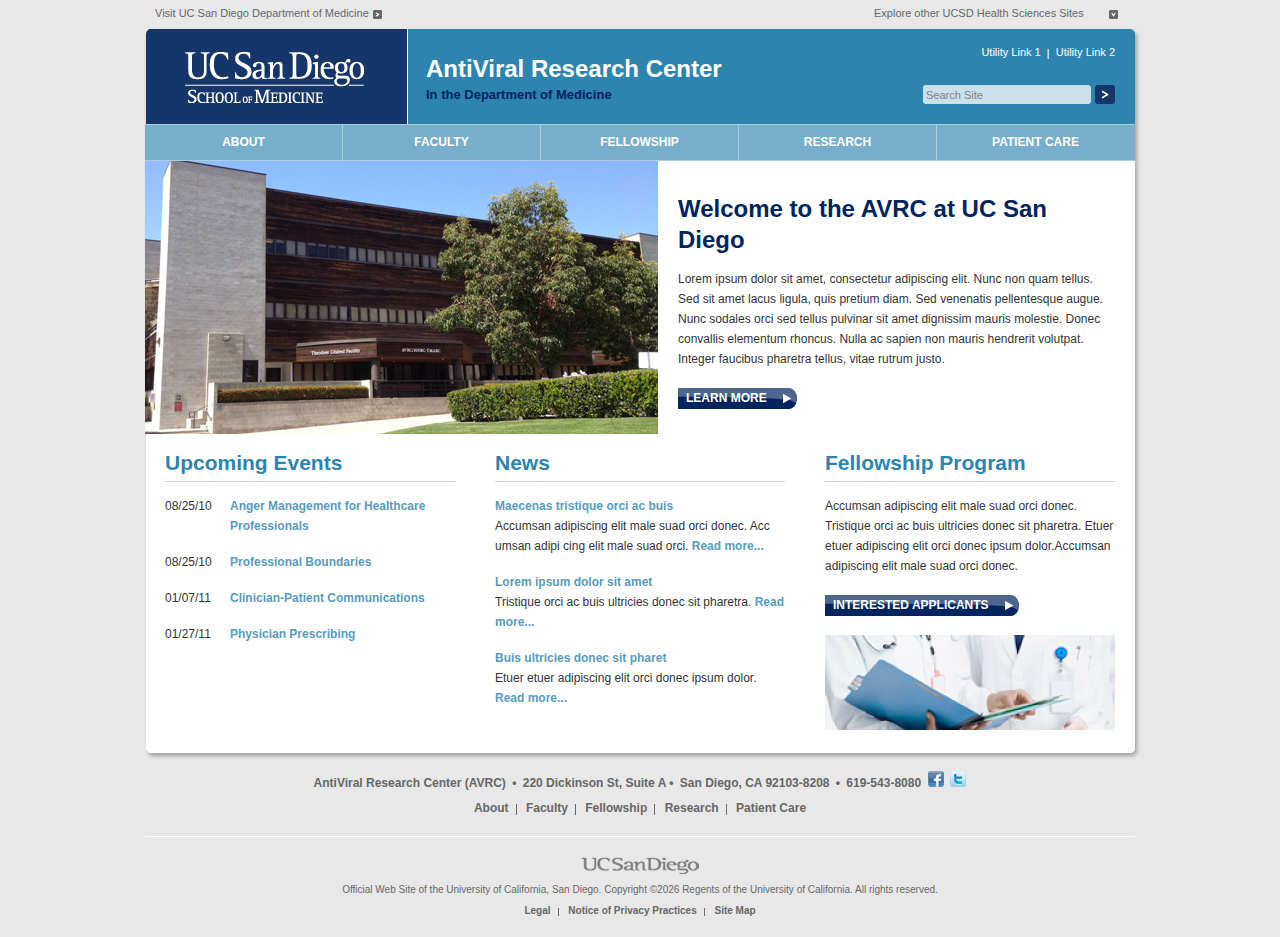
<file: src/avrctrials/theme/static/tpl-division-homepage.htm>
<!DOCTYPE html PUBLIC "-//W3C//DTD XHTML 1.0 Transitional//EN" "http://www.w3.org/TR/xhtml1/DTD/xhtml1-transitional.dtd">
<html xmlns="http://www.w3.org/1999/xhtml" xml:lang="en-us" lang="en-us">
<!--[if IE]><![endif]-->
<head>
<meta http-equiv="Content-Type" content="text/html; charset=utf-8" />
<meta http-equiv="Content-Language" content="en-us" />
<title>AntiViral Research Center - UC San Diego School of Medicine</title>
<meta name="keywords" content="" />
<meta name="description" content="" />
<meta name="generator" content="PINT [ www.pint.com ]" />
<meta name="author" content="PINT [ www.pint.com ]" />

<link rel="shortcut icon" href="/favicon.ico" />

<link rel="stylesheet" href="assets/css/common.css" type="text/css" media="screen" />
<link rel="stylesheet" href="assets/css/print.css" type="text/css" media="print" />
<!--[if lte IE 8]><link rel="stylesheet" href="assets/css/ie8.css" type="text/css" media="screen"/><![endif]-->
<!--[if lte IE 7]><link rel="stylesheet" href="assets/css/ie7.css" type="text/css" media="screen"/><![endif]-->
<!--[if lt  IE 7]><link rel="stylesheet" href="assets/css/ie6.css" type="text/css" media="screen"/><![endif]-->
</head>

<body>

<div id="top" class="wrap"><div class="wrap">

    <div class="inner">

        <a href="#" class="logo" title="Click here to return to the Site homepage."><img src="assets/images/logo_health_sciences.gif" width="199" height="71" alt="LOGO: UC San Diego School of Medicine" /></a>
        <div id="split-title" class="site-title">
            AntiViral Research Center <span>In the Department of Medicine</span>
        </div>
        <div class="pint"><a href="#nav">Jump to Navigation</a><hr /></div>
        
        <div class="content" id="layout-homepage">
                
            <div class="component-intro">
                <div class="intro-image">
                    <img src="assets/images/home_page_image.jpg" width="513" height="273" alt="" />
                </div>
                <div class="intro-text">
                    <h1>Welcome to the AVRC at UC San Diego</h1>
                    <p>Lorem ipsum dolor sit amet, consectetur adipiscing elit. Nunc non quam tellus. Sed sit amet lacus ligula, quis pretium diam. Sed venenatis pellentesque augue. Nunc sodales orci sed tellus pulvinar sit amet dignissim mauris molestie. Donec convallis elementum rhoncus. Nulla ac sapien non mauris hendrerit volutpat. Integer faucibus pharetra tellus, vitae rutrum justo.</p>
                    <p><a href="#" class="btn btn1">Learn More</a></p>
                </div>
            </div><!--// ENDS H-BANNER -->
                
            <div class="col" id="col1">
            
                <div class="col" id="h-events">
                    <h2 class="h1 line">Upcoming Events</h2>
                    <ul class="list-date">
                        <li>
                            <span>08/25/10</span> 
                            <a href="#"><strong>Anger Management for Healthcare Professionals</strong></a>
                        </li>
                        <li>
                            <span>08/25/10</span> 
                            <a href="#"><strong>Professional Boundaries</strong></a>
                        </li>
                        <li>
                            <span>01/07/11</span> 
                            <a href="#"><strong>Clinician-Patient Communications</strong></a>
                        </li>
                        <li>
                            <span>01/27/11</span> 
                            <a href="#"><strong>Physician Prescribing</strong></a>
                        </li>
                    </ul>
                </div><!--// ENDS H-EVENTS -->
                
                
                <div class="col" id="h-news">
                    <h2 class="h1 line">News</h2>
                    <ul class="list-more">
                        <li>
                            <p><a href="#"><strong>Maecenas tristique orci ac buis</strong></a></p>
                            <p>Accumsan adipiscing elit male suad orci donec. Acc umsan adipi cing elit male suad orci. <a href="#" class="more">Read more...</a></p>
                        </li>
                        <li>
                            <p><a href="#"><strong>Lorem ipsum dolor sit amet</strong></a></p>
                            <p>Tristique orci ac buis ultricies donec sit pharetra. <a href="#" class="more">Read more...</a></p>
                        </li>
                        <li>
                            <p><a href="#"><strong>Buis ultricies donec sit pharet</strong></a></p>
                            <p>Etuer etuer adipiscing elit orci donec ipsum dolor. <a href="#" class="more">Read more...</a></p>
                        </li>
                    </ul>
                </div><!--// ENDS H-NEWS -->
                
                
                <div class="col h-last" id="h-fellowship">
                    <h2 class="h1 line">Fellowship Program</h2>
                    <p>Accumsan adipiscing elit male suad orci donec. Tristique orci ac buis ultricies donec sit pharetra. Etuer etuer adipiscing elit orci donec ipsum dolor.Accumsan adipiscing elit male suad orci donec.</p>
                    <p><a href="#" class="btn btn1">Interested Applicants</a></p>
                    <p><img src="assets/images/temp-h-fellowship.jpg" width="290" height="95" alt="" /></p>
                </div><!--// ENDS H-FELLOWSHIP -->
                
            </div><!--// ENDS COL1 -->
                                   

            <div class="pint"><a href="#top">Back to Top</a><hr /></div>

        </div><!--// ENDS CONTENT -->
        
        
        <div id="header">

            <p class="pint">Site 'Main' Navigation:</p>
            <ul id="nav5" class="nav">
                <li><a href="#">About<!--[if gte IE 7]><!--></a><!--<![endif]--><!--[if lte IE 6]><table cellspacing="0"><tr><td><![endif]-->
                    <ul>
                        <li><a href="#">Link</a></li>
                        <li><a href="#">Link 2 Goes Here and it will be two lines long</a></li>
                        <li><a href="#">Link</a></li>
                    </ul><!--[if lte IE 6]></td></tr></table></a><![endif]-->
                </li>
                <li><a href="#">Faculty<!--[if gte IE 7]><!--></a><!--<![endif]--><!--[if lte IE 6]><table cellspacing="0"><tr><td><![endif]-->
                    <ul>
                        <li><a href="#">Link</a></li>
                        <li><a href="#">Link 2 Goes Here and it will be two lines long</a></li>
                        <li><a href="#">Link</a></li>
                    </ul><!--[if lte IE 6]></td></tr></table></a><![endif]-->
                </li>
                <li><a href="#">Fellowship<!--[if gte IE 7]><!--></a><!--<![endif]--><!--[if lte IE 6]><table cellspacing="0"><tr><td><![endif]-->
                    <ul>
                        <li><a href="#">Link</a></li>
                        <li><a href="#">Link 2 Goes Here and it will be two lines long</a></li>
                        <li><a href="#">Link</a></li>
                    </ul><!--[if lte IE 6]></td></tr></table></a><![endif]-->
                </li>
                <li><a href="#">Research<!--[if gte IE 7]><!--></a><!--<![endif]--><!--[if lte IE 6]><table cellspacing="0"><tr><td><![endif]-->
                    <ul>
                        <li><a href="#">Link</a></li>
                        <li><a href="#">Link 2 Goes Here and it will be two lines long</a></li>
                        <li><a href="#">Link</a></li>
                    </ul><!--[if lte IE 6]></td></tr></table></a><![endif]-->
                </li>
                <li class="last"><a href="#">Patient Care<!--[if gte IE 7]><!--></a><!--<![endif]--><!--[if lte IE 6]><table cellspacing="0"><tr><td><![endif]-->
                    <ul>
                        <li><a href="#">Link</a></li>
                        <li><a href="#">Link 2 Goes Here and it will be two lines long</a></li>
                        <li><a href="#">Link</a></li>
                    </ul><!--[if lte IE 6]></td></tr></table></a><![endif]-->
                </li>
            </ul><!--// ENDS NAV -->
            
            <p class="pint">Search The Site:</p>
            <form action="" id="header-search">
                <fieldset>
                    <legend>Enter Search Keywords and Submit</legend>
                    <input type="text" value="Search Site" class="input-search" name="fkeyword" tabindex="1" title="Enter search keywords" /> 
                    <input type="submit" value="Go" class="btn" title="Click here to submit your search" />
                </fieldset>
            </form><!--// ENDS HEADER-SEARCH -->
            
            <p class="pint">Site 'Tertiary' Navigation:</p>
            <ul id="utilitynav">
                <li><a href="#">Utility Link 1</a></li>
                <li class="last"><a href="#">Utility Link 2</a></li>
            </ul><!--// ENDS TERTNAV -->
            
            <div class="pint"><a href="#top">Back to Top</a><hr /></div>
            
        </div><!--// ENDS HEADER -->

        <p class="pint">External Resources:</p>
        <ul id="portal">
            <li id="resource-departmentLink"><a href="http://med.ucsd.edu/">Visit UC San Diego Department of Medicine</a></li>
            <li id="resource-exploreLinks">
                <a href="#" class="menu">Explore other UCSD Health Sciences Sites</a>
                <div class="menu-box">
                
                    <ul>
                        <li><a href="http://health.ucsd.edu">UC San Diego Health System</a></li>
                        <li><a href="http://som.ucsd.edu">UCSD School of Medicine</a></li>
                        <li><a href="https://health.ucsd.edu/medinfo/referralform.asp">Physician Liaison Service</a></li>
                        <li><a href="http://healthsciences.ucsd.edu">UC San Diego Health Sciences</a></li>
                    </ul>
                    
                </div>
            </li>
        </ul><!--// ENDS PORTAL -->
        
    </div><!--// ENDS INNER -->

</div></div><!--// ENDS WRAP -->


<div id="footer"><div class="inner">
    
    <div id="site-info">
    
        <div id="address-social">
            <strong>AntiViral Research Center (AVRC) <span>&bull;</span> 220 Dickinson St, Suite A<span>&bull;</span> San Diego, CA  92103-8208 <span>&bull;</span> 619-543-8080</strong>
            &nbsp;<a href="#" class="icon icon-facebook" title="Click here to visit our Facebook page">Facebook<span>&nbsp;</span></a>
            &nbsp;<a href="#" class="icon icon-twitter" title="Click here to visit our Twitter feed">Twitter<span>&nbsp;</span></a>
        </div><!--// ENDS ADDRESS-SOCIAL -->
    
        <ul id="footernav">
            <li><a href="#">About</a></li>
            <li><a href="#">Faculty</a></li>
            <li><a href="#">Fellowship</a></li>
            <li><a href="#">Research</a></li>
            <li><a href="#">Patient Care</a></li>
        </ul><!--// ENDS FOOTERNAV -->

    </div><!--// ENDS SITE-INFO -->

    
    <div id="ucsd-info">
    
        <p><a href="http://www.ucsd.edu/" target="_blank" id="logo-ucsd"><img src="assets/images/logo-ucsd-som.png" width="149" height="19" alt="LOGO: University of California, San Diego" /></a></p>
        <p>Official Web Site of the University of California, San Diego. 
        	<script language="javascript"> 
  			<!-- 
				today = new Date(); 
				document.write("Copyright &copy;", today.getFullYear()); 
  			//--> 
			</script><!--//  ENDS DYNAMIC COPYRIGHT YEAR -->
         Regents of the University of California. All rights reserved.</p>
        <ul>
            <li><a href="#">Legal</a></li>
            <li><a href="#">Notice of Privacy Practices</a></li>
            <li><a href="#">Site Map</a></li>
        </ul>
        
    </div><!--// ENDS UCSD-INFO -->
    
</div>
</div><!--// ENDS FOOTER -->

    
<script type="text/javascript" src="assets/scripts/jquery-min.js"></script>
<script type="text/javascript" src="assets/scripts/common.js"></script>

<!--     GOOGLE ANALYTICS CODE PLACEHOLDER IS BELOW - PLEASE ENTER YOUR OWN GA CODE OR DELETE THIS  -->

<script type="text/javascript" >
  var _gaq = _gaq || []; _gaq.push(['_setAccount', 'UA-XXXXX-X']); _gaq.push(['_trackPageview']);
  (function() {
    var ga = document.createElement('script'); ga.type = 'text/javascript'; ga.async = true;
    ga.src = ('https:' == document.location.protocol ? 'https://ssl' : 'http://www') + '.google-analytics.com/ga.js';
    var s = document.getElementsByTagName('script')[0]; s.parentNode.insertBefore(ga, s);
  })();
</script>

</body>
</html>
</file>
<file: src/avrctrials/theme/static/assets/css/common.css>
/* UCSD School of Medicine | D.Sargent | PINT (www.pint.com) */

/* BASIC ELEMENTS
------------------------------------------------------------------------------------- */
html, body, div, span, applet, object, iframe, h1, h2, h3, h4, h5, h6, p, blockquote, pre,
a, abbr, acronym, address, big, cite, code, del, dfn, em, font, img, ins, kbd, q, s, samp,
small, strike, strong, sub, sup, tt, var, b, u, i, center, dl, dt, dd, ol, ul, li,
fieldset, form, label, legend, caption { margin:0; padding:0; }

table, th, td { margin:0; }
/*
html { min-height:100%; padding:0 0 1px; }
min-width:990px; text-align:center; 
*/
body { color:#333; font:normal 12px/24px arial,sans-serif; background:#e8e8e8; }
table, th, td { color:#333; font:normal 12px/15px arial,sans-serif; }
input, td input, select, td select, textarea, td textarea { color:#ccc; font:normal 12px/15px arial,sans-serif; }
label[for] { cursor:pointer; }
fieldset { border:0; }
legend { display:none; }

a img, :link img, :visited img { border:none; }

a:link { color:#589bbe; text-decoration:none; font-weight:bold; }
a:visited { color:#589bbe; text-decoration:none; }
a:hover, a:active { color:#589bbe; text-decoration:underline; }

abbr { border-bottom:1px dotted #ccc; cursor:help; }
em { font-style:italic; }

hr { margin:10px 0; padding:0; width:100%; height:1px; color:#e8e7e4; font-size:1px; overflow:hidden; clear:both; background:none; border:1px solid #e8e7e4; border-width:1px 0px 0px; }

ul { margin:0 0 12px 15px; }
ol { margin:0 0 12px 18px; }

/* Headlines - Defaults */
h1, .h1 { margin:0 0 14px; color:#2d84af; font:bold 21px/24px arial,sans-serif; }
h2, .h2 { margin:0 0 7px; color:#4d4d4f; font:bold 18px/21px arial,sans-serif; }
h3, .h3 { margin:0 0 0; color:#4d4d4f; font:bold 14px/16px arial,sans-serif; }
h4, .h4 { margin:0 0 15px; color:#4d4d4f; font:bold 12px/14px arial,sans-serif; }
h5, .h5 { margin:0 0 15px; color:#4d4d4f; font:bold 11px/13px arial,sans-serif; }
h6, .h6 { margin:0 0 15px; color:#4d4d4f; font:bold 10px/12px arial,sans-serif; }


/* SHARED
------------------------------------------------------------------------------------- */
.inner { position:relative; margin:0 auto; width:990px; text-align:left; }

.wrap { background:url(../images/bg-wrap-tile.png) repeat-y 50% 0; }
.wrap .wrap { background:url(../images/bg-wrap-top.png) no-repeat 50% 0; }
.wrap .inner { padding:161px 0 0; }

#header { position:absolute; top:0; left:0; width:100%; height:161px; line-height:15px; background:none; z-index:50; }

.logo { position:absolute; top:29px; left:4px; width:258px; height:95px; background:url(../images/bg-sprite-8.png) no-repeat 0 0; border-right:1px solid #fff; z-index:60; }
#logo-health { background-position:-600px 0; }
.logo img { display:none; }

.site-title { position:absolute; top:64px; left:281px; color:#fff; font:bold 24px/27px arial,sans-serif; }
#split-title { top:55px; }
.site-title h1 { color:#fff; font:bold 24px/27px arial,sans-serif; }
.site-title span { display:block; color:#00245d; font:bold 13px/15px arial,sans-serif; padding-top:5px; }

/* NAVIGATION (CSS ONLY DROPDOWNS)
------------------------------------------------------------------------------------- */
/* Main Nav - Specific (Must also have .nav on element) 
   
   Several classes, .nav5-8, have been pre-created based on whether you have more or fewer navigation items. 
   Please see your template to determine which class is being used and change if necessary.
   .nav5 allows for the fewest navigation items (around 5), .nav8 allows for the most (around 8, depending on word length).
*/
.nav { position:absolute; top:124px; left:0; margin:0; width:990px; height:37px; }
.nav li { position:relative; width:123px; height:37px; float:left; display:inline; list-style:none; text-align:center; font:bold 12px/15px arial,sans-serif; background:#77afcb; }
#nav5 li { width:198px; }
#nav6 li { width:165px; }
#nav7 li { width:141px; }
#nav8 li { width:123px; }
.nav a { position:relative; width:122px; padding:10px 0 0; height:25px; display:block; color:#fff; text-decoration:none; text-transform:uppercase; border:1px solid #adcedf; border-width:1px 1px 1px 0; cursor:pointer; }
#nav5 a { width:197px; }
#nav6 a { width:164px; }
#nav7 a { width:140px; }
#nav8 a { width:122px; }
#nav8 .last a { width:128px; }
.nav .last a { width:128px; border-width:1px 0; }
.nav a:hover { zoom:1; color:#16366b; text-decoration:none; }
.nav .hover a { color:#16366b; }

/* FIRST LEVEL DROP DOWNS */
.nav li ul { margin:0; display:none; }
.nav li li { float:none; display:block; text-align:left; }
.nav li:hover ul, .nav li a:hover ul { position:absolute; top:36px; left:0; width:122px; display:block; border-top:1px solid #adcedf; }
#nav5 li:hover ul, #nav5 li a:hover ul { width:197px; }
#nav6 li:hover ul, #nav6 li a:hover ul { width:164px; }
#nav7 li:hover ul, #nav7 li a:hover ul { width:140px; }
#nav8 li:hover ul, #nav8 li a:hover ul { width:122px; }
.nav .last:hover ul, .nav .last a:hover ul { width:128px; }

.nav li:hover li, .nav li a:hover li { padding:0; width:122px !important; height:auto; }
#nav5 li:hover li, #nav5 li a:hover li { width:197px !important; }
#nav6 li:hover li, #nav6 li a:hover li { width:164px !important; }
#nav7 li:hover li, #nav7 li a:hover li { width:140px !important; }
#nav8 li:hover li, #nav8 li a:hover li { width:122px !important; }
.nav .last:hover li, .nav .last a:hover li { width:165px !important; }
#nav5 .last:hover li, #nav5 .last a:hover li { width:198px !important; }
#nav6 .last:hover li, #nav6 .last a:hover li { width:165px !important; }
#nav7 .last:hover li, #nav7 .last a:hover li { width:144px !important; }
#nav8 .last:hover li, #nav8 .last a:hover li { width:128px !important; }

.nav li:hover li a, .nav li a:hover li a { padding:5px 10px 7px; width:102px !important; height:auto; display:block; color:#fff; text-transform:none; border:1px solid #adcedf; border-width:0 0 1px }
#nav5 li:hover li a, #nav5 li a:hover li a { width:177px !important; }
#nav6 li:hover li a, #nav6 li a:hover li a { width:144px !important; }
#nav7 li:hover li a, #nav7 li a:hover li a { width:120px !important; }
#nav8 li:hover li a, #nav8 li a:hover li a { width:102px !important; }
.nav .last:hover li a, .nav .last a:hover .last a { width:145px !important; }
#nav5 .last:hover li a, #nav5 .last a:hover .last a { width:178px !important; }
#nav6 .last:hover li a, #nav6 .last a:hover .last a { width:145px !important; }
#nav7 .last:hover li a, #nav7 .last a:hover .last a { width:124px !important; }
#nav8 .last:hover li a, #nav8 .last a:hover .last a { width:108px !important; }
.nav li:hover li a:hover, .nav li a:hover li a:hover { background:#16366b !important; }
.nav li:hover li.last a { border:0; }
/**************************************************************************************************************/

#header-search { position:absolute; top:85px; right:20px; width:192px; height:19px; overflow:hidden; background:url(../images/bg-sprite-8.png) no-repeat -350px -40px; }
#header-search fieldset { border:0; }
#header-search input { margin:1px 4px 0 0; padding:1px 0 0 3px; width:165px; height:15px; float:left; display:inline; color:#808285; font-size:11px; line-height:11px; overflow:hidden; background:none; border:0; }
#header-search .btn { margin:0; padding:0; width:20px; height:19px; opacity:0; background:#16366b; cursor:pointer; }

#utilitynav { position:absolute; top:45px; right:20px; margin:0; }
#utilitynav li { margin:0 7px 0 0; padding:0 8px 0 0; float:left; display:inline; list-style:none; color:#77afcb; font-size:11px; background:url(../images/bg-sprite-8.png) no-repeat 100% -146px; }
#utilitynav .last { margin:0; padding:0; background:none; }
#utilitynav a { color:#fff; font-weight:normal; }

#portal { position:absolute; top:4px; left:0; margin:0; width:100%; z-index:70; }
#portal li { list-style:none; font-size:11px; line-height:15px; }
#portal a { padding:0 13px 0 0; color:#666; background:url(../images/bg-sprite-8.png) no-repeat 100% -268px; font-weight:normal; }
#portal .menu { padding:2px 21px 2px 8px; width:230px; display:inline-block; background:url(../images/bg-sprite-8.png) no-repeat 101% -204px; -moz-border-radius:4px 4px 0 0; border-radius:4px 4px 0 0; } /* width:207px;  */

#portal .hover { background-color:#bfbfbf; background-position:101% -235px; }
#portal .menu-box { padding:8px 4px; width:251px; display:none; text-align:left; background-color:#bfbfbf; background:-moz-linear-gradient(100% 100% 90deg, #a7a6a6, #bfbfbf); background:-webkit-gradient(linear, 0% 0%, 0% 100%, from(#bfbfbf), to(#a7a6a6)); -moz-border-radius:0 0 4px 4px; border-radius:0 0 4px 4px; }
#portal .menu-box a { padding:5px; display:block; color:#fff; font-weight:bold; background:none; }
#portal .menu-box a:hover { background:#d9d8d8; }
#portal .menu-box ul { margin:0; }
#resource-departmentLink { position:absolute; top:2px; left:10px; }
#resource-exploreLinks { position:absolute; top:0; right:10px; }
#resource-exploreLinks a { outline:none; font-weight:normal; }
#resource-exploreLinks a:hover { text-decoration:none; }


/* HOME PAGE
------------------------------------------------------------------------------------- */
/* Homepage Banner (See generic component styles: .component-banner) */
#h-banner { height:273px; }
#h-banner .caption { width:380px; height:273px; line-height:20px; }
#h-banner .caption div { padding:25px 20px 20px; }
#h-banner .mask { width:380px; height:273px; }

#h-banner-nomask { border-bottom:4px solid #569bbe; }
#h-banner-nomask .caption { top:75px; width:366px; color:#fff; font:normal 18px/27px arial,sans-serif; text-align:center; background:#2d84af; }
#h-banner-nomask .caption div { padding:18px 30px 16px; }
#h-banner-nomask .caption p { margin:0; }

/* SUBPAGE
------------------------------------------------------------------------------------- */
#leftnav { margin:0; padding:9px 0 86px; background:#e2e2e2; }
#leftnav li { display:block; list-style:none; line-height:15px }
#leftnav ul { margin:0; }
#leftnav a { font-weight:normal; padding:4px 5px 5px 29px; display:block; color:#00245d; line-height:20px; border-bottom:1px solid #fff; }
#leftnav a:hover { color:#fff; text-decoration:none; background-color:#2d84af; border-color:#2d84af; }
#leftnav .parent a, #leftnav .parent a:hover { background-image:url(../images/bg-subnav-24.png); background-repeat:no-repeat; background-position:20px 11px; }
#leftnav .on a, #leftnav .on a:hover { color:#fff; background-color:#adadad; border-color:#fff; }
#leftnav .on li a { color:#00245d; background:none; }
#leftnav .on li a:hover { background-color:#2d84af; }
#leftnav .open a, #leftnav .open a:hover { background-position:-280px 11px; }
#leftnav li .last a, #leftnav li .last a:hover { border:0; }
#leftnav li li a, #leftnav li li a:hover { padding-left:40px; background-image:none !important; }

#breadcrumb { position:absolute; top:6px; left:0; padding:0 21px; clear:both; color:#676767; font-size:11px; line-height:15px; }
#breadcrumb ul { margin:0; }
#breadcrumb li { margin:0 6px 0 0; padding:0 9px 0 0; float:left; display:inline; list-style:none; background:url(../images/bg-sprite-8.png) no-repeat 100% -168px; }
#breadcrumb .last { margin:0; padding:0; background:none; }
#breadcrumb a { color:#589bbe; font-weight:normal; }

/* LAYOUTS
------------------------------------------------------------------------------------- */
/* LAYOUT DEFAULTS (Applies to all .content layouts */
.content { position:relative; min-height:100px; }
.content p { margin:0 0 19px; }
.content .alt { margin:0; }

/* LAYOUT TEMPLATES (GENERICS) - The site layouts and their required DIVs */
#layout-homepage { padding:0; }
#layout-homepage #col1 { padding:0 0 0 20px; width:970px; }
#layout-homepage #col1 .col { margin:0 40px 0 0; width:290px; }
#layout-homepage #col1 .h-last { margin:0; }

#layout-full { padding:48px 0 0; min-height:400px; height: auto !important; height: 400px; }
#layout-full #col1 { padding:0 20px; width:950px; }

#layout-2col { padding:48px 0 0; min-height:400px; height: auto !important; height: 400px; }
#layout-2col #col1 { margin:0 20px 0 0; width:698px; float:right; }
#layout-2col #col2 { width:242px; }

#layout-2col-noleftnav { padding:48px 0 0; }
#layout-2col-noleftnav #col1 { margin:0 30px 0 31px; width:728px; }
#layout-2col-noleftnav #col2 { width:201px; }

#layout-3col { padding:48px 0 0; min-height:400px; height: auto !important; height: 400px; }
#layout-3col #col1 { margin:0; width:718px; float:right; }
#layout-3col #main { margin:0 20px 0 0; width:497px; }
#layout-3col #sidebar { width:201px; }
#layout-3col #col2 { width:242px; }

/* LAYOUT SPECIFICS - Interior elements styling (per layout) */
#layout-homepage #col1 { line-height:20px; }


/* FOOTER
------------------------------------------------------------------------------------- */
#footer { min-height:20px; color:#666; font:normal 12px/15px arial,sans-serif; background:url(../images/bg-wrap-btm.png) no-repeat 50% 0; }
#footer a { color:#666; }
#footer div { position:relative; }
#footer li { display:inline; list-style:none; }
#footer .last { margin:0; padding:0; background:none; }

#site-info { padding:22px 0 20px; border-bottom:1px solid #fff; }

#address-social { margin:0 0 10px 0px; text-align:center; }
#address-social li { margin:0 7px 0 0; }
#address-social span { padding:0 3px; display:inline-block; }

#footernav { margin:0; text-align:center; }
#footernav li { margin:0 6px 0 0; padding:0 8px 0 0; background:url(../images/bg-sprite-8.png) no-repeat 100% -107px; }

#ucsd-info { padding:19px 0 20px; font:normal 10px/12px arial,sans-serif; }
#ucsd-info p { margin:0 0 9px; font:normal 10px/12px arial,sans-serif; text-align:center; }
#ucsd-info ul { margin:0; text-align:center; }
#ucsd-info li { margin:0 7px 0 0; padding:0 8px 0 0; background:url(../images/bg-sprite-8.png) no-repeat 100% -107px; }

#logo-ucsd { width:149px; height:19px; display:inline-block; overflow:hidden; background:url(../images/bg-sprite-8.png) no-repeat -350px 0;  }
#logo-ucsd img { display:none; }


/* COMPONENTS (WIDGETS) - [ .component- ] 
------------------------------------------------------------------------------------- */
/* Banner w/ Caption (See homepage layouts) */
.component-banner { position:relative; margin:0 0 16px; overflow:hidden; z-index:1; }
.component-banner .caption { position:absolute; top:0; left:0; overflow:hidden; z-index:3; }
.component-banner img { float:left; display:inline; }
.component-banner .mask { position:absolute; top:0; left:0; background:#fff; overflow:hidden; opacity:.65; z-index:2; }
.component-banner h1 { color:#00245d; }

/* Image w/ Indented Text (See 3 column layout 'sidebar' feature) */
.component-feature { background:#e8e8e8; }
.component-feature .feature-image { padding:0; border-bottom:2px solid #579dbf; }
.component-feature .feature-image img { float:left; display:inline; }
.component-feature .feature-text { padding:16px 20px 7px; line-height:20px; }
.component-feature p { margin:0 0 5px; }
.component-feature .title { color:#4d4d4f; font:bold 18px/20px arial,sans-serif; }

/* Divsion Homepage 'intro' block with image on left, intro text on right */
.component-intro { margin:0 0 16px; }
.component-intro .intro-image { width:513px; float:left; display:inline; }
.component-intro .intro-text { padding:32px 20px 7px; width:437px; float:left; display:inline; line-height:20px; }
.component-intro h1 { color:#00245d; font:bold 24px/31px arial,sans-serif; }

/* BUTTON STYLES - [ .btn- ] 
------------------------------------------------------------------------------------- */
/* Defaults */
.btn { position:relative; display:inline-block; cursor:pointer; background:url(../images/bg-sprite-8.png) no-repeat 100% 100px; }
.btn:hover { text-decoration:none; }

/* Specifics */
.btn1 { padding:3px 30px 4px 8px; color:#fff !important; font:bold 12px/14px arial,sans-serif; text-transform:uppercase; background-position:100% -314px; }

/* FORMS - [ .form- ] 
------------------------------------------------------------------------------------- */

/* ICONS - [ .icon- ] 
------------------------------------------------------------------------------------- */
/* Default icon styles to use sprited image but have text fallback */
.icon, .icon span { position:relative; display:inline-block; overflow:hidden; background:url(../images/bg-sprite-8.png) no-repeat 0 100px; }
.icon:hover { text-decoration:none; }
.icon span { position:absolute; top:0; left:0; background:url(../images/bg-sprite-8.png) no-repeat 0 100px; cursor:pointer; }

/* Specifics */
.icon-facebook, .icon-facebook span { width:16px; height:16px; background-position:-275px 0; }
.icon-twitter, .icon-twitter span { width:16px; height:16px; background-position:-275px -25px; }

/* LIST STYLES - [ .list- ] 
------------------------------------------------------------------------------------- */
/* Bio List */
.list-bio { margin:-3px 0 0; }
.list-bio li { padding:0 10px 0 0; list-style:none; line-height:20px; }
.list-bio img { margin:9px 10px 10px 0; float:left; display:inline; }

/* Date List */
.list-date { margin:0; }
.list-date li { position:relative; margin:0 0 16px; padding:0; list-style:none; background:none; }
.list-date span { width:65px; float:left; display:inline; }
.list-date a { width:225px; float:left; display:inline; }

/* 'Read More' List */
.list-more { margin:0; }
.list-more li { margin:0 0 16px; list-style:none; background:none; }
.list-more p { margin:0; }

/* List w/o Bullets */
.list-nobull { margin:0; }
.list-nobull li { list-style:none; }

/* List w/ Circle Bullet */
.list-circle { margin:0 0 19px 24px; }
.list-circle li { padding-left:10px; line-height:20px; list-style:none; background:url(../images/bg-circle.png) no-repeat 0 9px; }

/* TABLE STYLES - [ .tbl- ] 
------------------------------------------------------------------------------------- */
.tbl-generic { margin:0 0 20px; width:100%; border-collapse:collapse; border:2px solid #f1f0f0; }
.tbl-generic th { padding:8px 9px 6px; color:#999; font-weight:bold; vertical-align:bottom; }
.tbl-generic td { padding:11px 9px; vertical-align:top; background:#f1f0f0; border-bottom:1px solid #fff; } 
.tbl-generic .alt td { background:#e3e2e2; } 
.tbl-generic .last td { border:0; } 
.tbl-generic .btn1 { background-position:100% -349px; }


/* MISC. CLASSES & IDS
------------------------------------------------------------------------------------- */
.clear { clear:both; }
.col { float:left; display:inline; }
.floatleft { margin:0 10px 5px 0; float:left; display:inline; }
.floatright { margin:0 0 5px 10px; float:right; display:inline; }
.hide { display:none; }
.last { border:0 !important; }
.line { padding-bottom:6px; border-bottom:1px solid #d8cfc6; }
.pint { display:none !important; }		/* This is not a typo. It should say pint and is referenced in not only the css but also the javascript files. Do not rename. */
.radio, .checkbox { cursor:pointer; }
.req { color:#ff0000; }
.show { display:block; }
.text-center { text-align:center; }
.text-left { text-align:left; }
.text-right { text-align:right; }

/* Clearfix */
.clearfix:after, .content:after, .component-banner:after, .component-feature .feature-image:after, .component-intro:after, .list-bio li:after, .list-date li:after, #footer ul:after { content:"."; display:block; height:0; clear:both; visibility:hidden; }
/* PLEASE LEAVE BOTH THESE LINES, FIX FOR IE7 */
.clearfix, .content, .component-banner, .component-feature .feature-image, .component-intro, .list-bio li, .list-date li, #footer ul { display:inline-block; }
.clearfix, .content, .component-banner, .component-feature .feature-image, .component-intro, .list-bio li, .list-date li, #footer ul { /*\*/display:block;/**/ }

/* FANCYBOX (JQUERY) OVERLAY CONTROL
------------------------------------------------------------------------------------- */
#fancybox-loading { position:fixed; top:50%; left:50%; margin-top:-20px; margin-left:-20px; width:40px; height:40px; display:none; cursor:pointer; overflow:hidden; z-index:1104; }
#fancybox-loading div { position:absolute; top:0; left:0; width:40px; height:480px; }

#fancybox-overlay { position:fixed; top:0; left:0; bottom:0; right:0; display:none; background:#000; z-index:1100; }

#fancybox-tmp { padding:0; margin:0; border:0; display:none; overflow:auto; }

#fancybox-wrap { position:absolute; top:0; left:0; margin:0; padding:20px; display:none; z-index:1101; }

#fancybox-outer { position:relative; width:100%; height:100%; background:#fff; }
#fancybox-inner { position:absolute; top:0; left:0; margin:0; padding:0; width:1px; height:1px; outline:none; overflow:hidden; text-align:left; }

#fancybox-hide-sel-frame { position:absolute; top:0; left:0; width:100%; height:100%; background:transparent; }

#fancybox-close { position:absolute; top:-15px; right:-15px; width:30px; height:30px; display:none; cursor:pointer; background-image:url(../images/fancybox.png); background-position:-40px 0; z-index:1103; }
#fancybox-close:hover { border:0; }

#fancybox_error { margin:0; padding:7px; color:#444; font:normal 12px/20px arial,sans-serif; }

#fancybox-content { padding:0; margin:0; height:auto; width:auto; }
#fancybox-img { margin:0; padding:0; width:100%; height:100%; line-height:0; vertical-align:top; outline:none; border:none; }
#fancybox-frame { position:relative; width:100%; height:100%; display:block; border:none; }
#fancybox-title { position:absolute; bottom:0; left:0; font:normal 11px/13px arial,sans-serif; z-index:1102; }

.fancybox-title-inside { padding:10px 0; color:#333; text-align:center; }
.fancybox-title-outside { padding-top:5px; color:#fff; text-align:center; font-weight:bold; }
.fancybox-title-over { color:#999; text-align:left; display:block !important; position:relative; padding:8px 0 0px; height:13px; background:#fff url(../images/bg-white-cover.png) no-repeat 107% -720px; text-align:center; }

#fancybox-title-index { position:absolute; top:8px; left:10px; text-align:left; }

#fancybox-title-wrap { display:inline-block; }
#fancybox-title-wrap span { height:32px; float:left; }

#fancybox-title-left { padding-left:15px; background:url(../images/fancybox.png) no-repeat -40px -90px; }
#fancybox-title-main { color:#000; font-weight:bold; line-height:29px; background-image:url(../images/fancybox-x.png); background-position:0 -40px; }
#fancybox-title-right { padding-left:15px; background:url(../images/fancybox.png) no-repeat -55px -90px; }

#fancybox-left, #fancybox-right { position:absolute; bottom:8px; width:15px; height:12px; display:none; cursor:pointer; outline:none; background:url(../images/bg-white-cover.png) no-repeat 0 0; z-index:1112; }
#fancybox-left:hover, #fancybox-right:hover { border:0; }
#fancybox-left { right:26px; background-position:0 -712px; }
#fancybox-right { right:12px; background-position:0 -736px; }

#fancybox-left-ico, #fancybox-right-ico { position:absolute; top:50%; left:-9999px; margin-top:-7px; width:15px; height:12px; display:block; cursor:pointer; z-index:1102;}
#fancybox-left-ico { }
#fancybox-right-ico { }

#fancybox-left:hover, #fancybox-right:hover { visibility:visible; }
#fancybox-left:hover { background-position:0 -700px; }
#fancybox-right:hover { background-position:0 -724px; }

.fancy-bg { position:absolute; padding:0; margin:0; border:0; width:20px; height:20px; z-index:1001; }
#fancy-bg-n { top:-20px; left:0; width:100%; background-image:url(../images/fancybox-x.png); }
#fancy-bg-ne { top:-20px; right:-20px; background-image:url(../images/fancybox.png); background-position:-40px -162px; }
#fancy-bg-e { top:0; right:-20px; height:100%; background-image:url(../images/fancybox-y.png); background-position:-20px 0; }
#fancy-bg-se { bottom:-20px; right:-20px; background-image:url(../images/fancybox.png); background-position:-40px -182px; }
#fancy-bg-s { bottom:-20px; left:0; width:100%; background-image:url(../images/fancybox-x.png); background-position:0 -20px; }
#fancy-bg-sw { bottom:-20px; left:-20px; background-image:url(../images/fancybox.png); background-position:-40px -142px; }
#fancy-bg-w { top:0; left:-20px; height:100%; background-image:url(../images/fancybox-y.png); }
#fancy-bg-nw { top:-20px; left:-20px; background-image:url(../images/fancybox.png); background-position:-40px -122px; }
</file>
<file: src/avrctrials/theme/static/assets/css/print.css>
/* PRINT STYLES
------------------------------------------------------------------------------------- */
body { color:#000; font:normal 12pt/18pt arial,sans-serif; text-align:left; background:none; }

img { border:0; }

a:link { color:#589bbe; text-decoration:underline; }
a:visited { color:#666; text-decoration:underline; }

ul, ol { margin:10px 0 10px 15px; padding:0; }
li { margin:5px 0; padding:0; }

/* Headlines - Defaults */
h1, .h1 { margin:0 0 14px; color:#2d84af; font:bold 21px/24px arial,sans-serif; }
h2, .h2 { margin:0 0 7px; color:#2d84af; font:bold 18px/21px arial,sans-serif; }
h3, .h3 { margin:0 0 0; color:#2d84af; font:bold 14px/16px arial,sans-serif; }
h4, .h4 { margin:0 0 15px; color:#2d84af; font:bold 12px/14px arial,sans-serif; }
h5, .h5 { margin:0 0 15px; color:#2d84af; font:bold 11px/13px arial,sans-serif; }
h6, .h6 { margin:0 0 15px; color:#2d84af; font:bold 10px/12px arial,sans-serif; }


/* SHARED ITEMS
------------------------------------------------------------------------------------- */
#logo { margin:0 0 15px; display:block; }
.site-title { margin:0 0 25px; border-bottom:1px solid #ccc; }

.content { width:99%; float:left; display:inline; }
.content p { margin:0 0 19px; }
.content .alt { margin:0; }
.col { margin:0 0 20px; }

#footer { margin:35px 0 0; padding:5px 0 0; font-size:.9em; clear:left; border-top:1px solid #ccc; }


/* HOME PAGE
------------------------------------------------------------------------------------- */
/* Homepage Banner (See generic component styles: .component-banner) */
#h-banner { height:273px; }
#h-banner .caption { width:380px; height:273px; line-height:20px; }
#h-banner .caption div { padding:25px 20px 20px; }
#h-banner .mask { display:none; }

#h-banner-nomask .caption { top:75px; width:366px; color:#2d84af; font:normal 18px/27px arial,sans-serif; text-align:center; background:#2d84af; }
#h-banner-nomask .caption div { padding:18px 30px 16px; }
#h-banner-nomask .caption p { margin:0; }


/* COMPONENTS (WIDGETS) - [ .component- ] 
------------------------------------------------------------------------------------- */
/* Banner w/ Caption (See homepage) */
.component-banner { position:relative; margin:0 0 16px; z-index:1; }
.component-banner .caption { position:absolute; top:0; left:0; overflow:hidden; z-index:3; }
.component-banner img { float:left; display:inline; }
.component-banner .mask { display:none; }
.component-banner h1 { color:#00245d; }

/* Image w/ Indented Text (See 3 column layout 'sidebar' feature */
.component-feature { border:2px solid #579dbf; }
.component-feature .feature-image { margin:0 20px 0 0; padding:0; float:left; display:inline; }
.component-feature .feature-text { padding:16px 20px 7px; line-height:20px; }
.component-feature p { margin:0 0 5px; }
.component-feature .title { color:#00245d; font:bold 18px/20px arial,sans-serif; }


/* LIST STYLES - [ .list- ] 
------------------------------------------------------------------------------------- */
/* Bio List */
.list-bio { margin:0; }
.list-bio li { padding:0 10px 0 0; list-style:none; line-height:27px; }
.list-bio img { margin:9px 10px 10px 0; float:left; display:inline; }

/* Date List */
.list-date { margin:0 0 0 5px; }
.list-date li { position:relative; margin:0 0 16px; padding:0; list-style:none; background:none; }
.list-date span { margin:0 20px 0 0; width:65px; float:left; display:inline; }
.list-date a { float:left; display:inline; }

/* 'Read More' List */
.list-more { margin:0; }
.list-more li { margin:0 0 16px; list-style:none; background:none; }
.list-more p { margin:0; }

/* List w/ Square Bullet */
.list-square { margin:0 0 19px 24px; }
.list-square li { padding-left:10px; line-height:20px; }


/* MISC. CLASSES & IDS
------------------------------------------------------------------------------------- */
.floatleft { margin:0 10px 5px 0; position:relative; float:left; }
.floatright { margin:0 0 5px 10px; position:relative; float:right; }

/* Clearfix */
.clearfix:after, .content:after, .component-banner:after, .component-feature:after, .component-intro:after, .list-bio li:after, .list-date li:after, #footer ul:after { content:"."; display:block; height:0; clear:both; visibility:hidden; }

/* HIDE ITEMS
------------------------------------------------------------------------------------- */
#portal, #nav, #tertnav, #header-search, #breadcrumb, #subnav, #footer ul, .hide, a.more, .pint, .btn { display:none; }
</file>
<file: src/avrctrials/theme/static/assets/css/ie8.css>
/* Style for IE8 and lower only - cascades from IE8 to lower */

.radio, .checkbox { background:none; border:0; cursor:hand; }

/* SHARED
------------------------------------------------------------------------------------- */
#header-search input { padding:4px 0 0 3px; height:12px; }
#header-search .btn { filter:alpha(opacity=0); }

.tbl-generic th { text-align:left; }

/* COMPONENTS (WIDGETS) - [ .component- ] 
------------------------------------------------------------------------------------- */
.component-banner .mask { filter:alpha(opacity=65); }

/* BUTTON STYLES - [ .btn- ] 
------------------------------------------------------------------------------------- */
.btn1 { padding-top:4px; padding-bottom:3px; }
</file>
<file: src/avrctrials/theme/static/assets/css/ie7.css>
/* Style for IE8 and lower only - cascades from IE8 to lower */

/* FOOTER
------------------------------------------------------------------------------------- */
#site-info { padding-top:0; }
#address-social { margin-top:22px; }
</file>
<file: src/avrctrials/theme/static/assets/css/ie6.css>
/* Style for IE6 and lower only - cascades from IE6 to lower */
div { word-wrap:break-word; }

/* SHARED
------------------------------------------------------------------------------------- */
#logo { left:5px; }

/* NAVIGATION (CSS ONLY DROPDOWNS)
------------------------------------------------------------------------------------- */
#nav li a:hover ul { top:35px; }

#portal .menu-box a { zoom:1; }

/* SUBPAGE
------------------------------------------------------------------------------------- */
#subnav li { height:1px; }
#subnav a { height:1px; background-image:url(../images/bg-subnav-8.png); }

/* LAYOUTS
------------------------------------------------------------------------------------- */
/* LAYOUT DEFAULTS (Applies to all .content layouts */
.content { height:100px; }


/* FOOTER
------------------------------------------------------------------------------------- */
#site-info { height:1px; }

/* IE6 */
#fancybox-loading.fancybox-ie div  { background:transparent; }

.fancybox-ie #fancybox-close { background:transparent; filter:progid:DXImageTransform.Microsoft.AlphaImageLoader(src='http://dev.health.ucsd.edu.pint/assets/images/fancy_close.png', sizingMethod='scale'); }

.fancybox-ie #fancybox-title-over { background:transparent; filter:progid:DXImageTransform.Microsoft.AlphaImageLoader(src='http://dev.health.ucsd.edu.pint/assets/images/fancy_title_over.png', sizingMethod='scale'); zoom:1; }
.fancybox-ie #fancybox-title-left { background:transparent; filter:progid:DXImageTransform.Microsoft.AlphaImageLoader(src='http://dev.health.ucsd.edu.pint/assets/images/fancy_title_left.png', sizingMethod='scale'); }
.fancybox-ie #fancybox-title-main { background:transparent; filter:progid:DXImageTransform.Microsoft.AlphaImageLoader(src='http://dev.health.ucsd.edu.pint/assets/images/fancy_title_main.png', sizingMethod='scale'); }
.fancybox-ie #fancybox-title-right { background:transparent; filter:progid:DXImageTransform.Microsoft.AlphaImageLoader(src='http://dev.health.ucsd.edu.pint/assets/images/fancy_title_right.png', sizingMethod='scale'); }

.fancybox-ie #fancybox-left-ico { background:transparent; filter:progid:DXImageTransform.Microsoft.AlphaImageLoader(src='http://dev.health.ucsd.edu.pint/assets/images/fancy_nav_left.png', sizingMethod='scale'); }
.fancybox-ie #fancybox-right-ico  { background:transparent; filter:progid:DXImageTransform.Microsoft.AlphaImageLoader(src='http://dev.health.ucsd.edu.pint/assets/images/fancy_nav_right.png', sizingMethod='scale'); }

.fancybox-ie .fancy-bg { background:transparent !important; }

.fancybox-ie #fancy-bg-n  { filter:progid:DXImageTransform.Microsoft.AlphaImageLoader(src='http://dev.health.ucsd.edu.pint/assets/images/fancy_shadow_n.png', sizingMethod='scale'); }
.fancybox-ie #fancy-bg-ne { filter:progid:DXImageTransform.Microsoft.AlphaImageLoader(src='http://dev.health.ucsd.edu.pint/assets/images/fancy_shadow_ne.png', sizingMethod='scale'); }
.fancybox-ie #fancy-bg-e  { filter:progid:DXImageTransform.Microsoft.AlphaImageLoader(src='http://dev.health.ucsd.edu.pint/assets/images/fancy_shadow_e.png', sizingMethod='scale'); }
.fancybox-ie #fancy-bg-se { filter:progid:DXImageTransform.Microsoft.AlphaImageLoader(src='http://dev.health.ucsd.edu.pint/assets/images/fancy_shadow_se.png', sizingMethod='scale'); }
.fancybox-ie #fancy-bg-s  { filter:progid:DXImageTransform.Microsoft.AlphaImageLoader(src='http://dev.health.ucsd.edu.pint/assets/images/fancy_shadow_s.png', sizingMethod='scale'); }
.fancybox-ie #fancy-bg-sw { filter:progid:DXImageTransform.Microsoft.AlphaImageLoader(src='http://dev.health.ucsd.edu.pint/assets/images/fancy_shadow_sw.png', sizingMethod='scale'); }
.fancybox-ie #fancy-bg-w  { filter:progid:DXImageTransform.Microsoft.AlphaImageLoader(src='http://dev.health.ucsd.edu.pint/assets/images/fancy_shadow_w.png', sizingMethod='scale'); }
.fancybox-ie #fancy-bg-nw { filter:progid:DXImageTransform.Microsoft.AlphaImageLoader(src='http://dev.health.ucsd.edu.pint/assets/images/fancy_shadow_nw.png', sizingMethod='scale'); }
</file>
<file: src/avrctrials/theme/static/assets/css/simple-rotator.css>
div.rotator {
	width:513px; 
	height:273px;
	float:left;
	display: none;
}

div.rotator ul {
	padding:0;
	margin:0;
}

div.rotator ul li {
	float:left;
	position:absolute;
	list-style: none;
	background-image:none;
	padding:0;
}

div.rotator ul li.show {
	z-index:1;
}
</file>
